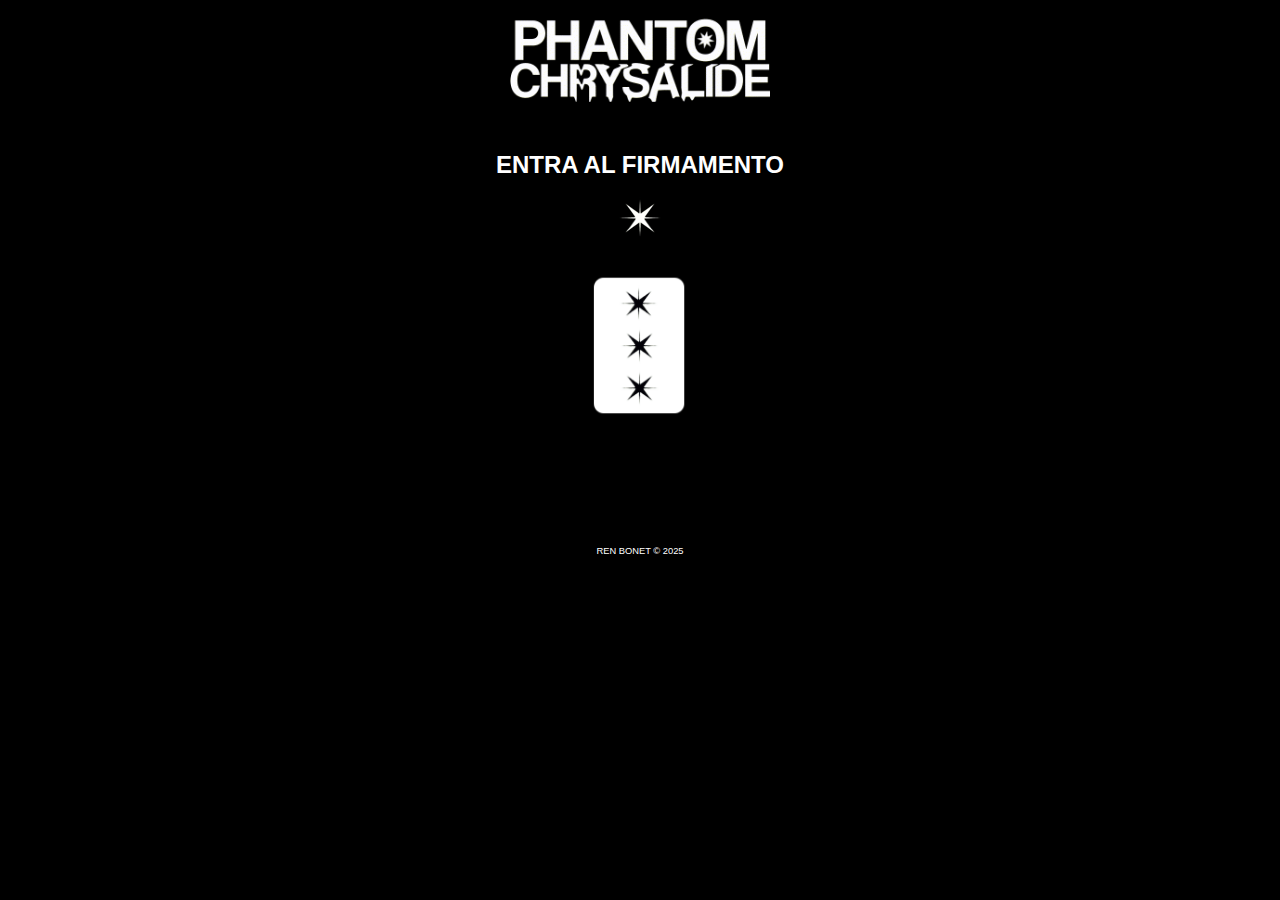
<file: index.html>
<html><head><link rel="themeData" href="Phantom%20Web_archivos/themedata.thmx">
<link rel="icon" type="image/x-icon" href="Phantom%20Web_archivos/star.ico">
<link rel="colorSchemeMapping" href="Phantom%20Web_archivos/colorschememapping.xml">
<!--[if gte mso 9]><xml>
  <w:Zoom>130</w:Zoom>
  <w:DisplayBackgroundShape/>
  <w:SpellingState>Clean</w:SpellingState>
  <w:GrammarState>Clean</w:GrammarState>
  <w:TrackMoves>false</w:TrackMoves>
  <w:TrackFormatting/>
  <w:HyphenationZone>21</w:HyphenationZone>
  <w:PunctuationKerning/>
  <w:ValidateAgainstSchemas/>
  <w:SaveIfXMLInvalid>false</w:SaveIfXMLInvalid>
  <w:IgnoreMixedContent>false</w:IgnoreMixedContent>
  <w:AlwaysShowPlaceholderText>false</w:AlwaysShowPlaceholderText>
  <w:DoNotPromoteQF/>
  <w:LidThemeOther>ES</w:LidThemeOther>
  <w:LidThemeAsian>JA</w:LidThemeAsian>
  <w:LidThemeComplexScript>X-NONE</w:LidThemeComplexScript>
  <w:Compatibility>
   <w:BreakWrappedTables/>
   <w:SnapToGridInCell/>
   <w:WrapTextWithPunct/>
   <w:UseAsianBreakRules/>
   <w:DontGrowAutofit/>
   <w:SplitPgBreakAndParaMark/>
   <w:EnableOpenTypeKerning/>
   <w:DontFlipMirrorIndents/>
   <w:OverrideTableStyleHps/>
   <w:UseFELayout/>
  </w:Compatibility>
  <m:mathPr>
   <m:mathFont m:val="Cambria Math"/>
   <m:brkBin m:val="before"/>
   <m:brkBinSub m:val="&#45;-"/>
   <m:smallFrac m:val="off"/>
   <m:dispDef/>
   <m:lMargin m:val="0"/>
   <m:rMargin m:val="0"/>
   <m:defJc m:val="centerGroup"/>
   <m:wrapIndent m:val="1440"/>
   <m:intLim m:val="subSup"/>
   <m:naryLim m:val="undOvr"/>
  </m:mathPr></w:WordDocument>
</xml><![endif]--><!--[if gte mso 9]><xml>
 <w:LatentStyles DefLockedState="false" DefUnhideWhenUsed="false"
  DefSemiHidden="false" DefQFormat="false" DefPriority="99"
  LatentStyleCount="376">
  <w:LsdException Locked="false" Priority="0" QFormat="true" Name="Normal"/>
  <w:LsdException Locked="false" Priority="9" QFormat="true" Name="heading 1"/>
  <w:LsdException Locked="false" Priority="9" SemiHidden="true"
   UnhideWhenUsed="true" QFormat="true" Name="heading 2"/>
  <w:LsdException Locked="false" Priority="9" SemiHidden="true"
   UnhideWhenUsed="true" QFormat="true" Name="heading 3"/>
  <w:LsdException Locked="false" Priority="9" SemiHidden="true"
   UnhideWhenUsed="true" QFormat="true" Name="heading 4"/>
  <w:LsdException Locked="false" Priority="9" SemiHidden="true"
   UnhideWhenUsed="true" QFormat="true" Name="heading 5"/>
  <w:LsdException Locked="false" Priority="9" SemiHidden="true"
   UnhideWhenUsed="true" QFormat="true" Name="heading 6"/>
  <w:LsdException Locked="false" Priority="9" SemiHidden="true"
   UnhideWhenUsed="true" QFormat="true" Name="heading 7"/>
  <w:LsdException Locked="false" Priority="9" SemiHidden="true"
   UnhideWhenUsed="true" QFormat="true" Name="heading 8"/>
  <w:LsdException Locked="false" Priority="9" SemiHidden="true"
   UnhideWhenUsed="true" QFormat="true" Name="heading 9"/>
  <w:LsdException Locked="false" SemiHidden="true" UnhideWhenUsed="true"
   Name="index 1"/>
  <w:LsdException Locked="false" SemiHidden="true" UnhideWhenUsed="true"
   Name="index 2"/>
  <w:LsdException Locked="false" SemiHidden="true" UnhideWhenUsed="true"
   Name="index 3"/>
  <w:LsdException Locked="false" SemiHidden="true" UnhideWhenUsed="true"
   Name="index 4"/>
  <w:LsdException Locked="false" SemiHidden="true" UnhideWhenUsed="true"
   Name="index 5"/>
  <w:LsdException Locked="false" SemiHidden="true" UnhideWhenUsed="true"
   Name="index 6"/>
  <w:LsdException Locked="false" SemiHidden="true" UnhideWhenUsed="true"
   Name="index 7"/>
  <w:LsdException Locked="false" SemiHidden="true" UnhideWhenUsed="true"
   Name="index 8"/>
  <w:LsdException Locked="false" SemiHidden="true" UnhideWhenUsed="true"
   Name="index 9"/>
  <w:LsdException Locked="false" Priority="39" SemiHidden="true"
   UnhideWhenUsed="true" Name="toc 1"/>
  <w:LsdException Locked="false" Priority="39" SemiHidden="true"
   UnhideWhenUsed="true" Name="toc 2"/>
  <w:LsdException Locked="false" Priority="39" SemiHidden="true"
   UnhideWhenUsed="true" Name="toc 3"/>
  <w:LsdException Locked="false" Priority="39" SemiHidden="true"
   UnhideWhenUsed="true" Name="toc 4"/>
  <w:LsdException Locked="false" Priority="39" SemiHidden="true"
   UnhideWhenUsed="true" Name="toc 5"/>
  <w:LsdException Locked="false" Priority="39" SemiHidden="true"
   UnhideWhenUsed="true" Name="toc 6"/>
  <w:LsdException Locked="false" Priority="39" SemiHidden="true"
   UnhideWhenUsed="true" Name="toc 7"/>
  <w:LsdException Locked="false" Priority="39" SemiHidden="true"
   UnhideWhenUsed="true" Name="toc 8"/>
  <w:LsdException Locked="false" Priority="39" SemiHidden="true"
   UnhideWhenUsed="true" Name="toc 9"/>
  <w:LsdException Locked="false" SemiHidden="true" UnhideWhenUsed="true"
   Name="Normal Indent"/>
  <w:LsdException Locked="false" SemiHidden="true" UnhideWhenUsed="true"
   Name="footnote text"/>
  <w:LsdException Locked="false" SemiHidden="true" UnhideWhenUsed="true"
   Name="annotation text"/>
  <w:LsdException Locked="false" SemiHidden="true" UnhideWhenUsed="true"
   Name="header"/>
  <w:LsdException Locked="false" SemiHidden="true" UnhideWhenUsed="true"
   Name="footer"/>
  <w:LsdException Locked="false" SemiHidden="true" UnhideWhenUsed="true"
   Name="index heading"/>
  <w:LsdException Locked="false" Priority="35" SemiHidden="true"
   UnhideWhenUsed="true" QFormat="true" Name="caption"/>
  <w:LsdException Locked="false" SemiHidden="true" UnhideWhenUsed="true"
   Name="table of figures"/>
  <w:LsdException Locked="false" SemiHidden="true" UnhideWhenUsed="true"
   Name="envelope address"/>
  <w:LsdException Locked="false" SemiHidden="true" UnhideWhenUsed="true"
   Name="envelope return"/>
  <w:LsdException Locked="false" SemiHidden="true" UnhideWhenUsed="true"
   Name="footnote reference"/>
  <w:LsdException Locked="false" SemiHidden="true" UnhideWhenUsed="true"
   Name="annotation reference"/>
  <w:LsdException Locked="false" SemiHidden="true" UnhideWhenUsed="true"
   Name="line number"/>
  <w:LsdException Locked="false" SemiHidden="true" UnhideWhenUsed="true"
   Name="page number"/>
  <w:LsdException Locked="false" SemiHidden="true" UnhideWhenUsed="true"
   Name="endnote reference"/>
  <w:LsdException Locked="false" SemiHidden="true" UnhideWhenUsed="true"
   Name="endnote text"/>
  <w:LsdException Locked="false" SemiHidden="true" UnhideWhenUsed="true"
   Name="table of authorities"/>
  <w:LsdException Locked="false" SemiHidden="true" UnhideWhenUsed="true"
   Name="macro"/>
  <w:LsdException Locked="false" SemiHidden="true" UnhideWhenUsed="true"
   Name="toa heading"/>
  <w:LsdException Locked="false" SemiHidden="true" UnhideWhenUsed="true"
   Name="List"/>
  <w:LsdException Locked="false" SemiHidden="true" UnhideWhenUsed="true"
   Name="List Bullet"/>
  <w:LsdException Locked="false" SemiHidden="true" UnhideWhenUsed="true"
   Name="List Number"/>
  <w:LsdException Locked="false" SemiHidden="true" UnhideWhenUsed="true"
   Name="List 2"/>
  <w:LsdException Locked="false" SemiHidden="true" UnhideWhenUsed="true"
   Name="List 3"/>
  <w:LsdException Locked="false" SemiHidden="true" UnhideWhenUsed="true"
   Name="List 4"/>
  <w:LsdException Locked="false" SemiHidden="true" UnhideWhenUsed="true"
   Name="List 5"/>
  <w:LsdException Locked="false" SemiHidden="true" UnhideWhenUsed="true"
   Name="List Bullet 2"/>
  <w:LsdException Locked="false" SemiHidden="true" UnhideWhenUsed="true"
   Name="List Bullet 3"/>
  <w:LsdException Locked="false" SemiHidden="true" UnhideWhenUsed="true"
   Name="List Bullet 4"/>
  <w:LsdException Locked="false" SemiHidden="true" UnhideWhenUsed="true"
   Name="List Bullet 5"/>
  <w:LsdException Locked="false" SemiHidden="true" UnhideWhenUsed="true"
   Name="List Number 2"/>
  <w:LsdException Locked="false" SemiHidden="true" UnhideWhenUsed="true"
   Name="List Number 3"/>
  <w:LsdException Locked="false" SemiHidden="true" UnhideWhenUsed="true"
   Name="List Number 4"/>
  <w:LsdException Locked="false" SemiHidden="true" UnhideWhenUsed="true"
   Name="List Number 5"/>
  <w:LsdException Locked="false" Priority="10" QFormat="true" Name="Title"/>
  <w:LsdException Locked="false" SemiHidden="true" UnhideWhenUsed="true"
   Name="Closing"/>
  <w:LsdException Locked="false" SemiHidden="true" UnhideWhenUsed="true"
   Name="Signature"/>
  <w:LsdException Locked="false" Priority="1" SemiHidden="true"
   UnhideWhenUsed="true" Name="Default Paragraph Font"/>
  <w:LsdException Locked="false" SemiHidden="true" UnhideWhenUsed="true"
   Name="Body Text"/>
  <w:LsdException Locked="false" SemiHidden="true" UnhideWhenUsed="true"
   Name="Body Text Indent"/>
  <w:LsdException Locked="false" SemiHidden="true" UnhideWhenUsed="true"
   Name="List Continue"/>
  <w:LsdException Locked="false" SemiHidden="true" UnhideWhenUsed="true"
   Name="List Continue 2"/>
  <w:LsdException Locked="false" SemiHidden="true" UnhideWhenUsed="true"
   Name="List Continue 3"/>
  <w:LsdException Locked="false" SemiHidden="true" UnhideWhenUsed="true"
   Name="List Continue 4"/>
  <w:LsdException Locked="false" SemiHidden="true" UnhideWhenUsed="true"
   Name="List Continue 5"/>
  <w:LsdException Locked="false" SemiHidden="true" UnhideWhenUsed="true"
   Name="Message Header"/>
  <w:LsdException Locked="false" Priority="11" QFormat="true" Name="Subtitle"/>
  <w:LsdException Locked="false" SemiHidden="true" UnhideWhenUsed="true"
   Name="Salutation"/>
  <w:LsdException Locked="false" SemiHidden="true" UnhideWhenUsed="true"
   Name="Date"/>
  <w:LsdException Locked="false" SemiHidden="true" UnhideWhenUsed="true"
   Name="Body Text First Indent"/>
  <w:LsdException Locked="false" SemiHidden="true" UnhideWhenUsed="true"
   Name="Body Text First Indent 2"/>
  <w:LsdException Locked="false" SemiHidden="true" UnhideWhenUsed="true"
   Name="Note Heading"/>
  <w:LsdException Locked="false" SemiHidden="true" UnhideWhenUsed="true"
   Name="Body Text 2"/>
  <w:LsdException Locked="false" SemiHidden="true" UnhideWhenUsed="true"
   Name="Body Text 3"/>
  <w:LsdException Locked="false" SemiHidden="true" UnhideWhenUsed="true"
   Name="Body Text Indent 2"/>
  <w:LsdException Locked="false" SemiHidden="true" UnhideWhenUsed="true"
   Name="Body Text Indent 3"/>
  <w:LsdException Locked="false" SemiHidden="true" UnhideWhenUsed="true"
   Name="Block Text"/>
  <w:LsdException Locked="false" SemiHidden="true" UnhideWhenUsed="true"
   Name="Hyperlink"/>
  <w:LsdException Locked="false" SemiHidden="true" UnhideWhenUsed="true"
   Name="FollowedHyperlink"/>
  <w:LsdException Locked="false" Priority="22" QFormat="true" Name="Strong"/>
  <w:LsdException Locked="false" Priority="20" QFormat="true" Name="Emphasis"/>
  <w:LsdException Locked="false" SemiHidden="true" UnhideWhenUsed="true"
   Name="Document Map"/>
  <w:LsdException Locked="false" SemiHidden="true" UnhideWhenUsed="true"
   Name="Plain Text"/>
  <w:LsdException Locked="false" SemiHidden="true" UnhideWhenUsed="true"
   Name="E-mail Signature"/>
  <w:LsdException Locked="false" SemiHidden="true" UnhideWhenUsed="true"
   Name="HTML Top of Form"/>
  <w:LsdException Locked="false" SemiHidden="true" UnhideWhenUsed="true"
   Name="HTML Bottom of Form"/>
  <w:LsdException Locked="false" SemiHidden="true" UnhideWhenUsed="true"
   Name="Normal (Web)"/>
  <w:LsdException Locked="false" SemiHidden="true" UnhideWhenUsed="true"
   Name="HTML Acronym"/>
  <w:LsdException Locked="false" SemiHidden="true" UnhideWhenUsed="true"
   Name="HTML Address"/>
  <w:LsdException Locked="false" SemiHidden="true" UnhideWhenUsed="true"
   Name="HTML Cite"/>
  <w:LsdException Locked="false" SemiHidden="true" UnhideWhenUsed="true"
   Name="HTML Code"/>
  <w:LsdException Locked="false" SemiHidden="true" UnhideWhenUsed="true"
   Name="HTML Definition"/>
  <w:LsdException Locked="false" SemiHidden="true" UnhideWhenUsed="true"
   Name="HTML Keyboard"/>
  <w:LsdException Locked="false" SemiHidden="true" UnhideWhenUsed="true"
   Name="HTML Preformatted"/>
  <w:LsdException Locked="false" SemiHidden="true" UnhideWhenUsed="true"
   Name="HTML Sample"/>
  <w:LsdException Locked="false" SemiHidden="true" UnhideWhenUsed="true"
   Name="HTML Typewriter"/>
  <w:LsdException Locked="false" SemiHidden="true" UnhideWhenUsed="true"
   Name="HTML Variable"/>
  <w:LsdException Locked="false" SemiHidden="true" UnhideWhenUsed="true"
   Name="Normal Table"/>
  <w:LsdException Locked="false" SemiHidden="true" UnhideWhenUsed="true"
   Name="annotation subject"/>
  <w:LsdException Locked="false" SemiHidden="true" UnhideWhenUsed="true"
   Name="No List"/>
  <w:LsdException Locked="false" SemiHidden="true" UnhideWhenUsed="true"
   Name="Outline List 1"/>
  <w:LsdException Locked="false" SemiHidden="true" UnhideWhenUsed="true"
   Name="Outline List 2"/>
  <w:LsdException Locked="false" SemiHidden="true" UnhideWhenUsed="true"
   Name="Outline List 3"/>
  <w:LsdException Locked="false" SemiHidden="true" UnhideWhenUsed="true"
   Name="Table Simple 1"/>
  <w:LsdException Locked="false" SemiHidden="true" UnhideWhenUsed="true"
   Name="Table Simple 2"/>
  <w:LsdException Locked="false" SemiHidden="true" UnhideWhenUsed="true"
   Name="Table Simple 3"/>
  <w:LsdException Locked="false" SemiHidden="true" UnhideWhenUsed="true"
   Name="Table Classic 1"/>
  <w:LsdException Locked="false" SemiHidden="true" UnhideWhenUsed="true"
   Name="Table Classic 2"/>
  <w:LsdException Locked="false" SemiHidden="true" UnhideWhenUsed="true"
   Name="Table Classic 3"/>
  <w:LsdException Locked="false" SemiHidden="true" UnhideWhenUsed="true"
   Name="Table Classic 4"/>
  <w:LsdException Locked="false" SemiHidden="true" UnhideWhenUsed="true"
   Name="Table Colorful 1"/>
  <w:LsdException Locked="false" SemiHidden="true" UnhideWhenUsed="true"
   Name="Table Colorful 2"/>
  <w:LsdException Locked="false" SemiHidden="true" UnhideWhenUsed="true"
   Name="Table Colorful 3"/>
  <w:LsdException Locked="false" SemiHidden="true" UnhideWhenUsed="true"
   Name="Table Columns 1"/>
  <w:LsdException Locked="false" SemiHidden="true" UnhideWhenUsed="true"
   Name="Table Columns 2"/>
  <w:LsdException Locked="false" SemiHidden="true" UnhideWhenUsed="true"
   Name="Table Columns 3"/>
  <w:LsdException Locked="false" SemiHidden="true" UnhideWhenUsed="true"
   Name="Table Columns 4"/>
  <w:LsdException Locked="false" SemiHidden="true" UnhideWhenUsed="true"
   Name="Table Columns 5"/>
  <w:LsdException Locked="false" SemiHidden="true" UnhideWhenUsed="true"
   Name="Table Grid 1"/>
  <w:LsdException Locked="false" SemiHidden="true" UnhideWhenUsed="true"
   Name="Table Grid 2"/>
  <w:LsdException Locked="false" SemiHidden="true" UnhideWhenUsed="true"
   Name="Table Grid 3"/>
  <w:LsdException Locked="false" SemiHidden="true" UnhideWhenUsed="true"
   Name="Table Grid 4"/>
  <w:LsdException Locked="false" SemiHidden="true" UnhideWhenUsed="true"
   Name="Table Grid 5"/>
  <w:LsdException Locked="false" SemiHidden="true" UnhideWhenUsed="true"
   Name="Table Grid 6"/>
  <w:LsdException Locked="false" SemiHidden="true" UnhideWhenUsed="true"
   Name="Table Grid 7"/>
  <w:LsdException Locked="false" SemiHidden="true" UnhideWhenUsed="true"
   Name="Table Grid 8"/>
  <w:LsdException Locked="false" SemiHidden="true" UnhideWhenUsed="true"
   Name="Table List 1"/>
  <w:LsdException Locked="false" SemiHidden="true" UnhideWhenUsed="true"
   Name="Table List 2"/>
  <w:LsdException Locked="false" SemiHidden="true" UnhideWhenUsed="true"
   Name="Table List 3"/>
  <w:LsdException Locked="false" SemiHidden="true" UnhideWhenUsed="true"
   Name="Table List 4"/>
  <w:LsdException Locked="false" SemiHidden="true" UnhideWhenUsed="true"
   Name="Table List 5"/>
  <w:LsdException Locked="false" SemiHidden="true" UnhideWhenUsed="true"
   Name="Table List 6"/>
  <w:LsdException Locked="false" SemiHidden="true" UnhideWhenUsed="true"
   Name="Table List 7"/>
  <w:LsdException Locked="false" SemiHidden="true" UnhideWhenUsed="true"
   Name="Table List 8"/>
  <w:LsdException Locked="false" SemiHidden="true" UnhideWhenUsed="true"
   Name="Table 3D effects 1"/>
  <w:LsdException Locked="false" SemiHidden="true" UnhideWhenUsed="true"
   Name="Table 3D effects 2"/>
  <w:LsdException Locked="false" SemiHidden="true" UnhideWhenUsed="true"
   Name="Table 3D effects 3"/>
  <w:LsdException Locked="false" SemiHidden="true" UnhideWhenUsed="true"
   Name="Table Contemporary"/>
  <w:LsdException Locked="false" SemiHidden="true" UnhideWhenUsed="true"
   Name="Table Elegant"/>
  <w:LsdException Locked="false" SemiHidden="true" UnhideWhenUsed="true"
   Name="Table Professional"/>
  <w:LsdException Locked="false" SemiHidden="true" UnhideWhenUsed="true"
   Name="Table Subtle 1"/>
  <w:LsdException Locked="false" SemiHidden="true" UnhideWhenUsed="true"
   Name="Table Subtle 2"/>
  <w:LsdException Locked="false" SemiHidden="true" UnhideWhenUsed="true"
   Name="Table Web 1"/>
  <w:LsdException Locked="false" SemiHidden="true" UnhideWhenUsed="true"
   Name="Table Web 2"/>
  <w:LsdException Locked="false" SemiHidden="true" UnhideWhenUsed="true"
   Name="Table Web 3"/>
  <w:LsdException Locked="false" SemiHidden="true" UnhideWhenUsed="true"
   Name="Balloon Text"/>
  <w:LsdException Locked="false" Priority="39" Name="Table Grid"/>
  <w:LsdException Locked="false" SemiHidden="true" UnhideWhenUsed="true"
   Name="Table Theme"/>
  <w:LsdException Locked="false" SemiHidden="true" Name="Placeholder Text"/>
  <w:LsdException Locked="false" Priority="1" QFormat="true" Name="No Spacing"/>
  <w:LsdException Locked="false" Priority="60" Name="Light Shading"/>
  <w:LsdException Locked="false" Priority="61" Name="Light List"/>
  <w:LsdException Locked="false" Priority="62" Name="Light Grid"/>
  <w:LsdException Locked="false" Priority="63" Name="Medium Shading 1"/>
  <w:LsdException Locked="false" Priority="64" Name="Medium Shading 2"/>
  <w:LsdException Locked="false" Priority="65" Name="Medium List 1"/>
  <w:LsdException Locked="false" Priority="66" Name="Medium List 2"/>
  <w:LsdException Locked="false" Priority="67" Name="Medium Grid 1"/>
  <w:LsdException Locked="false" Priority="68" Name="Medium Grid 2"/>
  <w:LsdException Locked="false" Priority="69" Name="Medium Grid 3"/>
  <w:LsdException Locked="false" Priority="70" Name="Dark List"/>
  <w:LsdException Locked="false" Priority="71" Name="Colorful Shading"/>
  <w:LsdException Locked="false" Priority="72" Name="Colorful List"/>
  <w:LsdException Locked="false" Priority="73" Name="Colorful Grid"/>
  <w:LsdException Locked="false" Priority="60" Name="Light Shading Accent 1"/>
  <w:LsdException Locked="false" Priority="61" Name="Light List Accent 1"/>
  <w:LsdException Locked="false" Priority="62" Name="Light Grid Accent 1"/>
  <w:LsdException Locked="false" Priority="63" Name="Medium Shading 1 Accent 1"/>
  <w:LsdException Locked="false" Priority="64" Name="Medium Shading 2 Accent 1"/>
  <w:LsdException Locked="false" Priority="65" Name="Medium List 1 Accent 1"/>
  <w:LsdException Locked="false" SemiHidden="true" Name="Revision"/>
  <w:LsdException Locked="false" Priority="34" QFormat="true"
   Name="List Paragraph"/>
  <w:LsdException Locked="false" Priority="29" QFormat="true" Name="Quote"/>
  <w:LsdException Locked="false" Priority="30" QFormat="true"
   Name="Intense Quote"/>
  <w:LsdException Locked="false" Priority="66" Name="Medium List 2 Accent 1"/>
  <w:LsdException Locked="false" Priority="67" Name="Medium Grid 1 Accent 1"/>
  <w:LsdException Locked="false" Priority="68" Name="Medium Grid 2 Accent 1"/>
  <w:LsdException Locked="false" Priority="69" Name="Medium Grid 3 Accent 1"/>
  <w:LsdException Locked="false" Priority="70" Name="Dark List Accent 1"/>
  <w:LsdException Locked="false" Priority="71" Name="Colorful Shading Accent 1"/>
  <w:LsdException Locked="false" Priority="72" Name="Colorful List Accent 1"/>
  <w:LsdException Locked="false" Priority="73" Name="Colorful Grid Accent 1"/>
  <w:LsdException Locked="false" Priority="60" Name="Light Shading Accent 2"/>
  <w:LsdException Locked="false" Priority="61" Name="Light List Accent 2"/>
  <w:LsdException Locked="false" Priority="62" Name="Light Grid Accent 2"/>
  <w:LsdException Locked="false" Priority="63" Name="Medium Shading 1 Accent 2"/>
  <w:LsdException Locked="false" Priority="64" Name="Medium Shading 2 Accent 2"/>
  <w:LsdException Locked="false" Priority="65" Name="Medium List 1 Accent 2"/>
  <w:LsdException Locked="false" Priority="66" Name="Medium List 2 Accent 2"/>
  <w:LsdException Locked="false" Priority="67" Name="Medium Grid 1 Accent 2"/>
  <w:LsdException Locked="false" Priority="68" Name="Medium Grid 2 Accent 2"/>
  <w:LsdException Locked="false" Priority="69" Name="Medium Grid 3 Accent 2"/>
  <w:LsdException Locked="false" Priority="70" Name="Dark List Accent 2"/>
  <w:LsdException Locked="false" Priority="71" Name="Colorful Shading Accent 2"/>
  <w:LsdException Locked="false" Priority="72" Name="Colorful List Accent 2"/>
  <w:LsdException Locked="false" Priority="73" Name="Colorful Grid Accent 2"/>
  <w:LsdException Locked="false" Priority="60" Name="Light Shading Accent 3"/>
  <w:LsdException Locked="false" Priority="61" Name="Light List Accent 3"/>
  <w:LsdException Locked="false" Priority="62" Name="Light Grid Accent 3"/>
  <w:LsdException Locked="false" Priority="63" Name="Medium Shading 1 Accent 3"/>
  <w:LsdException Locked="false" Priority="64" Name="Medium Shading 2 Accent 3"/>
  <w:LsdException Locked="false" Priority="65" Name="Medium List 1 Accent 3"/>
  <w:LsdException Locked="false" Priority="66" Name="Medium List 2 Accent 3"/>
  <w:LsdException Locked="false" Priority="67" Name="Medium Grid 1 Accent 3"/>
  <w:LsdException Locked="false" Priority="68" Name="Medium Grid 2 Accent 3"/>
  <w:LsdException Locked="false" Priority="69" Name="Medium Grid 3 Accent 3"/>
  <w:LsdException Locked="false" Priority="70" Name="Dark List Accent 3"/>
  <w:LsdException Locked="false" Priority="71" Name="Colorful Shading Accent 3"/>
  <w:LsdException Locked="false" Priority="72" Name="Colorful List Accent 3"/>
  <w:LsdException Locked="false" Priority="73" Name="Colorful Grid Accent 3"/>
  <w:LsdException Locked="false" Priority="60" Name="Light Shading Accent 4"/>
  <w:LsdException Locked="false" Priority="61" Name="Light List Accent 4"/>
  <w:LsdException Locked="false" Priority="62" Name="Light Grid Accent 4"/>
  <w:LsdException Locked="false" Priority="63" Name="Medium Shading 1 Accent 4"/>
  <w:LsdException Locked="false" Priority="64" Name="Medium Shading 2 Accent 4"/>
  <w:LsdException Locked="false" Priority="65" Name="Medium List 1 Accent 4"/>
  <w:LsdException Locked="false" Priority="66" Name="Medium List 2 Accent 4"/>
  <w:LsdException Locked="false" Priority="67" Name="Medium Grid 1 Accent 4"/>
  <w:LsdException Locked="false" Priority="68" Name="Medium Grid 2 Accent 4"/>
  <w:LsdException Locked="false" Priority="69" Name="Medium Grid 3 Accent 4"/>
  <w:LsdException Locked="false" Priority="70" Name="Dark List Accent 4"/>
  <w:LsdException Locked="false" Priority="71" Name="Colorful Shading Accent 4"/>
  <w:LsdException Locked="false" Priority="72" Name="Colorful List Accent 4"/>
  <w:LsdException Locked="false" Priority="73" Name="Colorful Grid Accent 4"/>
  <w:LsdException Locked="false" Priority="60" Name="Light Shading Accent 5"/>
  <w:LsdException Locked="false" Priority="61" Name="Light List Accent 5"/>
  <w:LsdException Locked="false" Priority="62" Name="Light Grid Accent 5"/>
  <w:LsdException Locked="false" Priority="63" Name="Medium Shading 1 Accent 5"/>
  <w:LsdException Locked="false" Priority="64" Name="Medium Shading 2 Accent 5"/>
  <w:LsdException Locked="false" Priority="65" Name="Medium List 1 Accent 5"/>
  <w:LsdException Locked="false" Priority="66" Name="Medium List 2 Accent 5"/>
  <w:LsdException Locked="false" Priority="67" Name="Medium Grid 1 Accent 5"/>
  <w:LsdException Locked="false" Priority="68" Name="Medium Grid 2 Accent 5"/>
  <w:LsdException Locked="false" Priority="69" Name="Medium Grid 3 Accent 5"/>
  <w:LsdException Locked="false" Priority="70" Name="Dark List Accent 5"/>
  <w:LsdException Locked="false" Priority="71" Name="Colorful Shading Accent 5"/>
  <w:LsdException Locked="false" Priority="72" Name="Colorful List Accent 5"/>
  <w:LsdException Locked="false" Priority="73" Name="Colorful Grid Accent 5"/>
  <w:LsdException Locked="false" Priority="60" Name="Light Shading Accent 6"/>
  <w:LsdException Locked="false" Priority="61" Name="Light List Accent 6"/>
  <w:LsdException Locked="false" Priority="62" Name="Light Grid Accent 6"/>
  <w:LsdException Locked="false" Priority="63" Name="Medium Shading 1 Accent 6"/>
  <w:LsdException Locked="false" Priority="64" Name="Medium Shading 2 Accent 6"/>
  <w:LsdException Locked="false" Priority="65" Name="Medium List 1 Accent 6"/>
  <w:LsdException Locked="false" Priority="66" Name="Medium List 2 Accent 6"/>
  <w:LsdException Locked="false" Priority="67" Name="Medium Grid 1 Accent 6"/>
  <w:LsdException Locked="false" Priority="68" Name="Medium Grid 2 Accent 6"/>
  <w:LsdException Locked="false" Priority="69" Name="Medium Grid 3 Accent 6"/>
  <w:LsdException Locked="false" Priority="70" Name="Dark List Accent 6"/>
  <w:LsdException Locked="false" Priority="71" Name="Colorful Shading Accent 6"/>
  <w:LsdException Locked="false" Priority="72" Name="Colorful List Accent 6"/>
  <w:LsdException Locked="false" Priority="73" Name="Colorful Grid Accent 6"/>
  <w:LsdException Locked="false" Priority="19" QFormat="true"
   Name="Subtle Emphasis"/>
  <w:LsdException Locked="false" Priority="21" QFormat="true"
   Name="Intense Emphasis"/>
  <w:LsdException Locked="false" Priority="31" QFormat="true"
   Name="Subtle Reference"/>
  <w:LsdException Locked="false" Priority="32" QFormat="true"
   Name="Intense Reference"/>
  <w:LsdException Locked="false" Priority="33" QFormat="true" Name="Book Title"/>
  <w:LsdException Locked="false" Priority="37" SemiHidden="true"
   UnhideWhenUsed="true" Name="Bibliography"/>
  <w:LsdException Locked="false" Priority="39" SemiHidden="true"
   UnhideWhenUsed="true" QFormat="true" Name="TOC Heading"/>
  <w:LsdException Locked="false" Priority="41" Name="Plain Table 1"/>
  <w:LsdException Locked="false" Priority="42" Name="Plain Table 2"/>
  <w:LsdException Locked="false" Priority="43" Name="Plain Table 3"/>
  <w:LsdException Locked="false" Priority="44" Name="Plain Table 4"/>
  <w:LsdException Locked="false" Priority="45" Name="Plain Table 5"/>
  <w:LsdException Locked="false" Priority="40" Name="Grid Table Light"/>
  <w:LsdException Locked="false" Priority="46" Name="Grid Table 1 Light"/>
  <w:LsdException Locked="false" Priority="47" Name="Grid Table 2"/>
  <w:LsdException Locked="false" Priority="48" Name="Grid Table 3"/>
  <w:LsdException Locked="false" Priority="49" Name="Grid Table 4"/>
  <w:LsdException Locked="false" Priority="50" Name="Grid Table 5 Dark"/>
  <w:LsdException Locked="false" Priority="51" Name="Grid Table 6 Colorful"/>
  <w:LsdException Locked="false" Priority="52" Name="Grid Table 7 Colorful"/>
  <w:LsdException Locked="false" Priority="46"
   Name="Grid Table 1 Light Accent 1"/>
  <w:LsdException Locked="false" Priority="47" Name="Grid Table 2 Accent 1"/>
  <w:LsdException Locked="false" Priority="48" Name="Grid Table 3 Accent 1"/>
  <w:LsdException Locked="false" Priority="49" Name="Grid Table 4 Accent 1"/>
  <w:LsdException Locked="false" Priority="50" Name="Grid Table 5 Dark Accent 1"/>
  <w:LsdException Locked="false" Priority="51"
   Name="Grid Table 6 Colorful Accent 1"/>
  <w:LsdException Locked="false" Priority="52"
   Name="Grid Table 7 Colorful Accent 1"/>
  <w:LsdException Locked="false" Priority="46"
   Name="Grid Table 1 Light Accent 2"/>
  <w:LsdException Locked="false" Priority="47" Name="Grid Table 2 Accent 2"/>
  <w:LsdException Locked="false" Priority="48" Name="Grid Table 3 Accent 2"/>
  <w:LsdException Locked="false" Priority="49" Name="Grid Table 4 Accent 2"/>
  <w:LsdException Locked="false" Priority="50" Name="Grid Table 5 Dark Accent 2"/>
  <w:LsdException Locked="false" Priority="51"
   Name="Grid Table 6 Colorful Accent 2"/>
  <w:LsdException Locked="false" Priority="52"
   Name="Grid Table 7 Colorful Accent 2"/>
  <w:LsdException Locked="false" Priority="46"
   Name="Grid Table 1 Light Accent 3"/>
  <w:LsdException Locked="false" Priority="47" Name="Grid Table 2 Accent 3"/>
  <w:LsdException Locked="false" Priority="48" Name="Grid Table 3 Accent 3"/>
  <w:LsdException Locked="false" Priority="49" Name="Grid Table 4 Accent 3"/>
  <w:LsdException Locked="false" Priority="50" Name="Grid Table 5 Dark Accent 3"/>
  <w:LsdException Locked="false" Priority="51"
   Name="Grid Table 6 Colorful Accent 3"/>
  <w:LsdException Locked="false" Priority="52"
   Name="Grid Table 7 Colorful Accent 3"/>
  <w:LsdException Locked="false" Priority="46"
   Name="Grid Table 1 Light Accent 4"/>
  <w:LsdException Locked="false" Priority="47" Name="Grid Table 2 Accent 4"/>
  <w:LsdException Locked="false" Priority="48" Name="Grid Table 3 Accent 4"/>
  <w:LsdException Locked="false" Priority="49" Name="Grid Table 4 Accent 4"/>
  <w:LsdException Locked="false" Priority="50" Name="Grid Table 5 Dark Accent 4"/>
  <w:LsdException Locked="false" Priority="51"
   Name="Grid Table 6 Colorful Accent 4"/>
  <w:LsdException Locked="false" Priority="52"
   Name="Grid Table 7 Colorful Accent 4"/>
  <w:LsdException Locked="false" Priority="46"
   Name="Grid Table 1 Light Accent 5"/>
  <w:LsdException Locked="false" Priority="47" Name="Grid Table 2 Accent 5"/>
  <w:LsdException Locked="false" Priority="48" Name="Grid Table 3 Accent 5"/>
  <w:LsdException Locked="false" Priority="49" Name="Grid Table 4 Accent 5"/>
  <w:LsdException Locked="false" Priority="50" Name="Grid Table 5 Dark Accent 5"/>
  <w:LsdException Locked="false" Priority="51"
   Name="Grid Table 6 Colorful Accent 5"/>
  <w:LsdException Locked="false" Priority="52"
   Name="Grid Table 7 Colorful Accent 5"/>
  <w:LsdException Locked="false" Priority="46"
   Name="Grid Table 1 Light Accent 6"/>
  <w:LsdException Locked="false" Priority="47" Name="Grid Table 2 Accent 6"/>
  <w:LsdException Locked="false" Priority="48" Name="Grid Table 3 Accent 6"/>
  <w:LsdException Locked="false" Priority="49" Name="Grid Table 4 Accent 6"/>
  <w:LsdException Locked="false" Priority="50" Name="Grid Table 5 Dark Accent 6"/>
  <w:LsdException Locked="false" Priority="51"
   Name="Grid Table 6 Colorful Accent 6"/>
  <w:LsdException Locked="false" Priority="52"
   Name="Grid Table 7 Colorful Accent 6"/>
  <w:LsdException Locked="false" Priority="46" Name="List Table 1 Light"/>
  <w:LsdException Locked="false" Priority="47" Name="List Table 2"/>
  <w:LsdException Locked="false" Priority="48" Name="List Table 3"/>
  <w:LsdException Locked="false" Priority="49" Name="List Table 4"/>
  <w:LsdException Locked="false" Priority="50" Name="List Table 5 Dark"/>
  <w:LsdException Locked="false" Priority="51" Name="List Table 6 Colorful"/>
  <w:LsdException Locked="false" Priority="52" Name="List Table 7 Colorful"/>
  <w:LsdException Locked="false" Priority="46"
   Name="List Table 1 Light Accent 1"/>
  <w:LsdException Locked="false" Priority="47" Name="List Table 2 Accent 1"/>
  <w:LsdException Locked="false" Priority="48" Name="List Table 3 Accent 1"/>
  <w:LsdException Locked="false" Priority="49" Name="List Table 4 Accent 1"/>
  <w:LsdException Locked="false" Priority="50" Name="List Table 5 Dark Accent 1"/>
  <w:LsdException Locked="false" Priority="51"
   Name="List Table 6 Colorful Accent 1"/>
  <w:LsdException Locked="false" Priority="52"
   Name="List Table 7 Colorful Accent 1"/>
  <w:LsdException Locked="false" Priority="46"
   Name="List Table 1 Light Accent 2"/>
  <w:LsdException Locked="false" Priority="47" Name="List Table 2 Accent 2"/>
  <w:LsdException Locked="false" Priority="48" Name="List Table 3 Accent 2"/>
  <w:LsdException Locked="false" Priority="49" Name="List Table 4 Accent 2"/>
  <w:LsdException Locked="false" Priority="50" Name="List Table 5 Dark Accent 2"/>
  <w:LsdException Locked="false" Priority="51"
   Name="List Table 6 Colorful Accent 2"/>
  <w:LsdException Locked="false" Priority="52"
   Name="List Table 7 Colorful Accent 2"/>
  <w:LsdException Locked="false" Priority="46"
   Name="List Table 1 Light Accent 3"/>
  <w:LsdException Locked="false" Priority="47" Name="List Table 2 Accent 3"/>
  <w:LsdException Locked="false" Priority="48" Name="List Table 3 Accent 3"/>
  <w:LsdException Locked="false" Priority="49" Name="List Table 4 Accent 3"/>
  <w:LsdException Locked="false" Priority="50" Name="List Table 5 Dark Accent 3"/>
  <w:LsdException Locked="false" Priority="51"
   Name="List Table 6 Colorful Accent 3"/>
  <w:LsdException Locked="false" Priority="52"
   Name="List Table 7 Colorful Accent 3"/>
  <w:LsdException Locked="false" Priority="46"
   Name="List Table 1 Light Accent 4"/>
  <w:LsdException Locked="false" Priority="47" Name="List Table 2 Accent 4"/>
  <w:LsdException Locked="false" Priority="48" Name="List Table 3 Accent 4"/>
  <w:LsdException Locked="false" Priority="49" Name="List Table 4 Accent 4"/>
  <w:LsdException Locked="false" Priority="50" Name="List Table 5 Dark Accent 4"/>
  <w:LsdException Locked="false" Priority="51"
   Name="List Table 6 Colorful Accent 4"/>
  <w:LsdException Locked="false" Priority="52"
   Name="List Table 7 Colorful Accent 4"/>
  <w:LsdException Locked="false" Priority="46"
   Name="List Table 1 Light Accent 5"/>
  <w:LsdException Locked="false" Priority="47" Name="List Table 2 Accent 5"/>
  <w:LsdException Locked="false" Priority="48" Name="List Table 3 Accent 5"/>
  <w:LsdException Locked="false" Priority="49" Name="List Table 4 Accent 5"/>
  <w:LsdException Locked="false" Priority="50" Name="List Table 5 Dark Accent 5"/>
  <w:LsdException Locked="false" Priority="51"
   Name="List Table 6 Colorful Accent 5"/>
  <w:LsdException Locked="false" Priority="52"
   Name="List Table 7 Colorful Accent 5"/>
  <w:LsdException Locked="false" Priority="46"
   Name="List Table 1 Light Accent 6"/>
  <w:LsdException Locked="false" Priority="47" Name="List Table 2 Accent 6"/>
  <w:LsdException Locked="false" Priority="48" Name="List Table 3 Accent 6"/>
  <w:LsdException Locked="false" Priority="49" Name="List Table 4 Accent 6"/>
  <w:LsdException Locked="false" Priority="50" Name="List Table 5 Dark Accent 6"/>
  <w:LsdException Locked="false" Priority="51"
   Name="List Table 6 Colorful Accent 6"/>
  <w:LsdException Locked="false" Priority="52"
   Name="List Table 7 Colorful Accent 6"/>
  <w:LsdException Locked="false" SemiHidden="true" UnhideWhenUsed="true"
   Name="Mention"/>
  <w:LsdException Locked="false" SemiHidden="true" UnhideWhenUsed="true"
   Name="Smart Hyperlink"/>
  <w:LsdException Locked="false" SemiHidden="true" UnhideWhenUsed="true"
   Name="Hashtag"/>
  <w:LsdException Locked="false" SemiHidden="true" UnhideWhenUsed="true"
   Name="Unresolved Mention"/>
  <w:LsdException Locked="false" SemiHidden="true" UnhideWhenUsed="true"
   Name="Smart Link"/>
 </w:LatentStyles>
</xml><![endif]-->
<style>
<!--
 /* Font Definitions */
 @font-face
	{font-family:"Cambria Math";
	panose-1:2 4 5 3 5 4 6 3 2 4;
	mso-font-charset:0;
	mso-generic-font-family:roman;
	mso-font-pitch:variable;
	mso-font-signature:-536869121 1107305727 33554432 0 415 0;}
@font-face
	{font-family:"Yu Gothic";
	panose-1:2 11 4 0 0 0 0 0 0 0;
	mso-font-alt:\6E38\30B4\30B7\30C3\30AF;
	mso-font-charset:128;
	mso-generic-font-family:swiss;
	mso-font-pitch:variable;
	mso-font-signature:-536870145 717749759 22 0 131231 0;}
@font-face
	{font-family:Aptos;
	mso-font-charset:0;
	mso-generic-font-family:swiss;
	mso-font-pitch:variable;
	mso-font-signature:536871559 3 0 0 415 0;}
@font-face
	{font-family:"Coolvetica Rg";
	panose-1:2 11 6 3 3 6 2 2 0 4;
	mso-font-charset:0;
	mso-generic-font-family:swiss;
	mso-font-format:other;
	mso-font-pitch:variable;
	mso-font-signature:-1610611985 268435475 0 0 415 0;}
@font-face
	{font-family:"\@Yu Gothic";
	panose-1:2 11 4 0 0 0 0 0 0 0;
	mso-font-charset:128;
	mso-generic-font-family:swiss;
	mso-font-pitch:variable;
	mso-font-signature:-536870145 717749759 22 0 131231 0;}
 /* Style Definitions */
 p.MsoNormal, li.MsoNormal, div.MsoNormal
	{mso-style-unhide:no;
	mso-style-qformat:yes;
	mso-style-parent:"";
	margin-top:0cm;
	margin-right:0cm;
	margin-bottom:8.0pt;
	margin-left:0cm;
	line-height:115%;
	mso-pagination:widow-orphan;
	font-size:12.0pt;
	font-family:"Aptos",sans-serif;
	mso-ascii-font-family:Aptos;
	mso-ascii-theme-font:minor-latin;
	mso-fareast-font-family:"Yu Gothic";
	mso-fareast-theme-font:minor-fareast;
	mso-hansi-font-family:Aptos;
	mso-hansi-theme-font:minor-latin;
	mso-bidi-font-family:"Times New Roman";
	mso-bidi-theme-font:minor-bidi;
	mso-font-kerning:1.0pt;
	mso-ligatures:standardcontextual;}
h1
	{mso-style-priority:9;
	mso-style-unhide:no;
	mso-style-qformat:yes;
	mso-style-link:"Título 1 Car";
	mso-style-next:Normal;
	margin-top:18.0pt;
	margin-right:0cm;
	margin-bottom:4.0pt;
	margin-left:0cm;
	line-height:115%;
	mso-pagination:widow-orphan lines-together;
	page-break-after:avoid;
	mso-outline-level:1;
	font-size:20.0pt;
	font-family:"Aptos Display",sans-serif;
	mso-ascii-font-family:"Aptos Display";
	mso-ascii-theme-font:major-latin;
	mso-fareast-font-family:"Yu Gothic Light";
	mso-fareast-theme-font:major-fareast;
	mso-hansi-font-family:"Aptos Display";
	mso-hansi-theme-font:major-latin;
	mso-bidi-font-family:"Times New Roman";
	mso-bidi-theme-font:major-bidi;
	color:#0F4761;
	mso-themecolor:accent1;
	mso-themeshade:191;
	mso-font-kerning:1.0pt;
	mso-ligatures:standardcontextual;
	font-weight:normal;}
h2
	{mso-style-noshow:yes;
	mso-style-priority:9;
	mso-style-qformat:yes;
	mso-style-link:"Título 2 Car";
	mso-style-next:Normal;
	margin-top:8.0pt;
	margin-right:0cm;
	margin-bottom:4.0pt;
	margin-left:0cm;
	line-height:115%;
	mso-pagination:widow-orphan lines-together;
	page-break-after:avoid;
	mso-outline-level:2;
	font-size:16.0pt;
	font-family:"Aptos Display",sans-serif;
	mso-ascii-font-family:"Aptos Display";
	mso-ascii-theme-font:major-latin;
	mso-fareast-font-family:"Yu Gothic Light";
	mso-fareast-theme-font:major-fareast;
	mso-hansi-font-family:"Aptos Display";
	mso-hansi-theme-font:major-latin;
	mso-bidi-font-family:"Times New Roman";
	mso-bidi-theme-font:major-bidi;
	color:#0F4761;
	mso-themecolor:accent1;
	mso-themeshade:191;
	mso-font-kerning:1.0pt;
	mso-ligatures:standardcontextual;
	font-weight:normal;}
h3
	{mso-style-noshow:yes;
	mso-style-priority:9;
	mso-style-qformat:yes;
	mso-style-link:"Título 3 Car";
	mso-style-next:Normal;
	margin-top:8.0pt;
	margin-right:0cm;
	margin-bottom:4.0pt;
	margin-left:0cm;
	line-height:115%;
	mso-pagination:widow-orphan lines-together;
	page-break-after:avoid;
	mso-outline-level:3;
	font-size:14.0pt;
	font-family:"Aptos",sans-serif;
	mso-ascii-font-family:Aptos;
	mso-ascii-theme-font:minor-latin;
	mso-fareast-font-family:"Yu Gothic Light";
	mso-fareast-theme-font:major-fareast;
	mso-hansi-font-family:Aptos;
	mso-hansi-theme-font:minor-latin;
	mso-bidi-font-family:"Times New Roman";
	mso-bidi-theme-font:major-bidi;
	color:#0F4761;
	mso-themecolor:accent1;
	mso-themeshade:191;
	mso-font-kerning:1.0pt;
	mso-ligatures:standardcontextual;
	font-weight:normal;}
h4
	{mso-style-noshow:yes;
	mso-style-priority:9;
	mso-style-qformat:yes;
	mso-style-link:"Título 4 Car";
	mso-style-next:Normal;
	margin-top:4.0pt;
	margin-right:0cm;
	margin-bottom:2.0pt;
	margin-left:0cm;
	line-height:115%;
	mso-pagination:widow-orphan lines-together;
	page-break-after:avoid;
	mso-outline-level:4;
	font-size:12.0pt;
	font-family:"Aptos",sans-serif;
	mso-ascii-font-family:Aptos;
	mso-ascii-theme-font:minor-latin;
	mso-fareast-font-family:"Yu Gothic Light";
	mso-fareast-theme-font:major-fareast;
	mso-hansi-font-family:Aptos;
	mso-hansi-theme-font:minor-latin;
	mso-bidi-font-family:"Times New Roman";
	mso-bidi-theme-font:major-bidi;
	color:#0F4761;
	mso-themecolor:accent1;
	mso-themeshade:191;
	mso-font-kerning:1.0pt;
	mso-ligatures:standardcontextual;
	font-weight:normal;
	font-style:italic;}
h5
	{mso-style-noshow:yes;
	mso-style-priority:9;
	mso-style-qformat:yes;
	mso-style-link:"Título 5 Car";
	mso-style-next:Normal;
	margin-top:4.0pt;
	margin-right:0cm;
	margin-bottom:2.0pt;
	margin-left:0cm;
	line-height:115%;
	mso-pagination:widow-orphan lines-together;
	page-break-after:avoid;
	mso-outline-level:5;
	font-size:12.0pt;
	font-family:"Aptos",sans-serif;
	mso-ascii-font-family:Aptos;
	mso-ascii-theme-font:minor-latin;
	mso-fareast-font-family:"Yu Gothic Light";
	mso-fareast-theme-font:major-fareast;
	mso-hansi-font-family:Aptos;
	mso-hansi-theme-font:minor-latin;
	mso-bidi-font-family:"Times New Roman";
	mso-bidi-theme-font:major-bidi;
	color:#0F4761;
	mso-themecolor:accent1;
	mso-themeshade:191;
	mso-font-kerning:1.0pt;
	mso-ligatures:standardcontextual;
	font-weight:normal;}
h6
	{mso-style-noshow:yes;
	mso-style-priority:9;
	mso-style-qformat:yes;
	mso-style-link:"Título 6 Car";
	mso-style-next:Normal;
	margin-top:2.0pt;
	margin-right:0cm;
	margin-bottom:0cm;
	margin-left:0cm;
	line-height:115%;
	mso-pagination:widow-orphan lines-together;
	page-break-after:avoid;
	mso-outline-level:6;
	font-size:12.0pt;
	font-family:"Aptos",sans-serif;
	mso-ascii-font-family:Aptos;
	mso-ascii-theme-font:minor-latin;
	mso-fareast-font-family:"Yu Gothic Light";
	mso-fareast-theme-font:major-fareast;
	mso-hansi-font-family:Aptos;
	mso-hansi-theme-font:minor-latin;
	mso-bidi-font-family:"Times New Roman";
	mso-bidi-theme-font:major-bidi;
	color:#595959;
	mso-themecolor:text1;
	mso-themetint:166;
	mso-font-kerning:1.0pt;
	mso-ligatures:standardcontextual;
	font-weight:normal;
	font-style:italic;}
p.MsoHeading7, li.MsoHeading7, div.MsoHeading7
	{mso-style-noshow:yes;
	mso-style-priority:9;
	mso-style-qformat:yes;
	mso-style-link:"Título 7 Car";
	mso-style-next:Normal;
	margin-top:2.0pt;
	margin-right:0cm;
	margin-bottom:0cm;
	margin-left:0cm;
	line-height:115%;
	mso-pagination:widow-orphan lines-together;
	page-break-after:avoid;
	mso-outline-level:7;
	font-size:12.0pt;
	font-family:"Aptos",sans-serif;
	mso-ascii-font-family:Aptos;
	mso-ascii-theme-font:minor-latin;
	mso-fareast-font-family:"Yu Gothic Light";
	mso-fareast-theme-font:major-fareast;
	mso-hansi-font-family:Aptos;
	mso-hansi-theme-font:minor-latin;
	mso-bidi-font-family:"Times New Roman";
	mso-bidi-theme-font:major-bidi;
	color:#595959;
	mso-themecolor:text1;
	mso-themetint:166;
	mso-font-kerning:1.0pt;
	mso-ligatures:standardcontextual;}
p.MsoHeading8, li.MsoHeading8, div.MsoHeading8
	{mso-style-noshow:yes;
	mso-style-priority:9;
	mso-style-qformat:yes;
	mso-style-link:"Título 8 Car";
	mso-style-next:Normal;
	margin:0cm;
	line-height:115%;
	mso-pagination:widow-orphan lines-together;
	page-break-after:avoid;
	mso-outline-level:8;
	font-size:12.0pt;
	font-family:"Aptos",sans-serif;
	mso-ascii-font-family:Aptos;
	mso-ascii-theme-font:minor-latin;
	mso-fareast-font-family:"Yu Gothic Light";
	mso-fareast-theme-font:major-fareast;
	mso-hansi-font-family:Aptos;
	mso-hansi-theme-font:minor-latin;
	mso-bidi-font-family:"Times New Roman";
	mso-bidi-theme-font:major-bidi;
	color:#272727;
	mso-themecolor:text1;
	mso-themetint:216;
	mso-font-kerning:1.0pt;
	mso-ligatures:standardcontextual;
	font-style:italic;}
p.MsoHeading9, li.MsoHeading9, div.MsoHeading9
	{mso-style-noshow:yes;
	mso-style-priority:9;
	mso-style-qformat:yes;
	mso-style-link:"Título 9 Car";
	mso-style-next:Normal;
	margin:0cm;
	line-height:115%;
	mso-pagination:widow-orphan lines-together;
	page-break-after:avoid;
	mso-outline-level:9;
	font-size:12.0pt;
	font-family:"Aptos",sans-serif;
	mso-ascii-font-family:Aptos;
	mso-ascii-theme-font:minor-latin;
	mso-fareast-font-family:"Yu Gothic Light";
	mso-fareast-theme-font:major-fareast;
	mso-hansi-font-family:Aptos;
	mso-hansi-theme-font:minor-latin;
	mso-bidi-font-family:"Times New Roman";
	mso-bidi-theme-font:major-bidi;
	color:#272727;
	mso-themecolor:text1;
	mso-themetint:216;
	mso-font-kerning:1.0pt;
	mso-ligatures:standardcontextual;}
p.MsoTitle, li.MsoTitle, div.MsoTitle
	{mso-style-priority:10;
	mso-style-unhide:no;
	mso-style-qformat:yes;
	mso-style-link:"Título Car";
	mso-style-next:Normal;
	margin-top:0cm;
	margin-right:0cm;
	margin-bottom:4.0pt;
	margin-left:0cm;
	mso-add-space:auto;
	mso-pagination:widow-orphan;
	font-size:28.0pt;
	font-family:"Aptos Display",sans-serif;
	mso-ascii-font-family:"Aptos Display";
	mso-ascii-theme-font:major-latin;
	mso-fareast-font-family:"Yu Gothic Light";
	mso-fareast-theme-font:major-fareast;
	mso-hansi-font-family:"Aptos Display";
	mso-hansi-theme-font:major-latin;
	mso-bidi-font-family:"Times New Roman";
	mso-bidi-theme-font:major-bidi;
	letter-spacing:-.5pt;
	mso-font-kerning:14.0pt;
	mso-ligatures:standardcontextual;}
p.MsoTitleCxSpFirst, li.MsoTitleCxSpFirst, div.MsoTitleCxSpFirst
	{mso-style-priority:10;
	mso-style-unhide:no;
	mso-style-qformat:yes;
	mso-style-link:"Título Car";
	mso-style-next:Normal;
	mso-style-type:export-only;
	margin:0cm;
	mso-add-space:auto;
	mso-pagination:widow-orphan;
	font-size:28.0pt;
	font-family:"Aptos Display",sans-serif;
	mso-ascii-font-family:"Aptos Display";
	mso-ascii-theme-font:major-latin;
	mso-fareast-font-family:"Yu Gothic Light";
	mso-fareast-theme-font:major-fareast;
	mso-hansi-font-family:"Aptos Display";
	mso-hansi-theme-font:major-latin;
	mso-bidi-font-family:"Times New Roman";
	mso-bidi-theme-font:major-bidi;
	letter-spacing:-.5pt;
	mso-font-kerning:14.0pt;
	mso-ligatures:standardcontextual;}
p.MsoTitleCxSpMiddle, li.MsoTitleCxSpMiddle, div.MsoTitleCxSpMiddle
	{mso-style-priority:10;
	mso-style-unhide:no;
	mso-style-qformat:yes;
	mso-style-link:"Título Car";
	mso-style-next:Normal;
	mso-style-type:export-only;
	margin:0cm;
	mso-add-space:auto;
	mso-pagination:widow-orphan;
	font-size:28.0pt;
	font-family:"Aptos Display",sans-serif;
	mso-ascii-font-family:"Aptos Display";
	mso-ascii-theme-font:major-latin;
	mso-fareast-font-family:"Yu Gothic Light";
	mso-fareast-theme-font:major-fareast;
	mso-hansi-font-family:"Aptos Display";
	mso-hansi-theme-font:major-latin;
	mso-bidi-font-family:"Times New Roman";
	mso-bidi-theme-font:major-bidi;
	letter-spacing:-.5pt;
	mso-font-kerning:14.0pt;
	mso-ligatures:standardcontextual;}
p.MsoTitleCxSpLast, li.MsoTitleCxSpLast, div.MsoTitleCxSpLast
	{mso-style-priority:10;
	mso-style-unhide:no;
	mso-style-qformat:yes;
	mso-style-link:"Título Car";
	mso-style-next:Normal;
	mso-style-type:export-only;
	margin-top:0cm;
	margin-right:0cm;
	margin-bottom:4.0pt;
	margin-left:0cm;
	mso-add-space:auto;
	mso-pagination:widow-orphan;
	font-size:28.0pt;
	font-family:"Aptos Display",sans-serif;
	mso-ascii-font-family:"Aptos Display";
	mso-ascii-theme-font:major-latin;
	mso-fareast-font-family:"Yu Gothic Light";
	mso-fareast-theme-font:major-fareast;
	mso-hansi-font-family:"Aptos Display";
	mso-hansi-theme-font:major-latin;
	mso-bidi-font-family:"Times New Roman";
	mso-bidi-theme-font:major-bidi;
	letter-spacing:-.5pt;
	mso-font-kerning:14.0pt;
	mso-ligatures:standardcontextual;}
p.MsoSubtitle, li.MsoSubtitle, div.MsoSubtitle
	{mso-style-priority:11;
	mso-style-unhide:no;
	mso-style-qformat:yes;
	mso-style-link:"Subtítulo Car";
	mso-style-next:Normal;
	margin-top:0cm;
	margin-right:0cm;
	margin-bottom:8.0pt;
	margin-left:0cm;
	line-height:115%;
	mso-pagination:widow-orphan;
	font-size:14.0pt;
	font-family:"Aptos",sans-serif;
	mso-ascii-font-family:Aptos;
	mso-ascii-theme-font:minor-latin;
	mso-fareast-font-family:"Yu Gothic Light";
	mso-fareast-theme-font:major-fareast;
	mso-hansi-font-family:Aptos;
	mso-hansi-theme-font:minor-latin;
	mso-bidi-font-family:"Times New Roman";
	mso-bidi-theme-font:major-bidi;
	color:#595959;
	mso-themecolor:text1;
	mso-themetint:166;
	letter-spacing:.75pt;
	mso-font-kerning:1.0pt;
	mso-ligatures:standardcontextual;}
p.MsoListParagraph, li.MsoListParagraph, div.MsoListParagraph
	{mso-style-priority:34;
	mso-style-unhide:no;
	mso-style-qformat:yes;
	margin-top:0cm;
	margin-right:0cm;
	margin-bottom:8.0pt;
	margin-left:36.0pt;
	mso-add-space:auto;
	line-height:115%;
	mso-pagination:widow-orphan;
	font-size:12.0pt;
	font-family:"Aptos",sans-serif;
	mso-ascii-font-family:Aptos;
	mso-ascii-theme-font:minor-latin;
	mso-fareast-font-family:"Yu Gothic";
	mso-fareast-theme-font:minor-fareast;
	mso-hansi-font-family:Aptos;
	mso-hansi-theme-font:minor-latin;
	mso-bidi-font-family:"Times New Roman";
	mso-bidi-theme-font:minor-bidi;
	mso-font-kerning:1.0pt;
	mso-ligatures:standardcontextual;}
p.MsoListParagraphCxSpFirst, li.MsoListParagraphCxSpFirst, div.MsoListParagraphCxSpFirst
	{mso-style-priority:34;
	mso-style-unhide:no;
	mso-style-qformat:yes;
	mso-style-type:export-only;
	margin-top:0cm;
	margin-right:0cm;
	margin-bottom:0cm;
	margin-left:36.0pt;
	mso-add-space:auto;
	line-height:115%;
	mso-pagination:widow-orphan;
	font-size:12.0pt;
	font-family:"Aptos",sans-serif;
	mso-ascii-font-family:Aptos;
	mso-ascii-theme-font:minor-latin;
	mso-fareast-font-family:"Yu Gothic";
	mso-fareast-theme-font:minor-fareast;
	mso-hansi-font-family:Aptos;
	mso-hansi-theme-font:minor-latin;
	mso-bidi-font-family:"Times New Roman";
	mso-bidi-theme-font:minor-bidi;
	mso-font-kerning:1.0pt;
	mso-ligatures:standardcontextual;}
p.MsoListParagraphCxSpMiddle, li.MsoListParagraphCxSpMiddle, div.MsoListParagraphCxSpMiddle
	{mso-style-priority:34;
	mso-style-unhide:no;
	mso-style-qformat:yes;
	mso-style-type:export-only;
	margin-top:0cm;
	margin-right:0cm;
	margin-bottom:0cm;
	margin-left:36.0pt;
	mso-add-space:auto;
	line-height:115%;
	mso-pagination:widow-orphan;
	font-size:12.0pt;
	font-family:"Aptos",sans-serif;
	mso-ascii-font-family:Aptos;
	mso-ascii-theme-font:minor-latin;
	mso-fareast-font-family:"Yu Gothic";
	mso-fareast-theme-font:minor-fareast;
	mso-hansi-font-family:Aptos;
	mso-hansi-theme-font:minor-latin;
	mso-bidi-font-family:"Times New Roman";
	mso-bidi-theme-font:minor-bidi;
	mso-font-kerning:1.0pt;
	mso-ligatures:standardcontextual;}
p.MsoListParagraphCxSpLast, li.MsoListParagraphCxSpLast, div.MsoListParagraphCxSpLast
	{mso-style-priority:34;
	mso-style-unhide:no;
	mso-style-qformat:yes;
	mso-style-type:export-only;
	margin-top:0cm;
	margin-right:0cm;
	margin-bottom:8.0pt;
	margin-left:36.0pt;
	mso-add-space:auto;
	line-height:115%;
	mso-pagination:widow-orphan;
	font-size:12.0pt;
	font-family:"Aptos",sans-serif;
	mso-ascii-font-family:Aptos;
	mso-ascii-theme-font:minor-latin;
	mso-fareast-font-family:"Yu Gothic";
	mso-fareast-theme-font:minor-fareast;
	mso-hansi-font-family:Aptos;
	mso-hansi-theme-font:minor-latin;
	mso-bidi-font-family:"Times New Roman";
	mso-bidi-theme-font:minor-bidi;
	mso-font-kerning:1.0pt;
	mso-ligatures:standardcontextual;}
p.MsoQuote, li.MsoQuote, div.MsoQuote
	{mso-style-priority:29;
	mso-style-unhide:no;
	mso-style-qformat:yes;
	mso-style-link:"Cita Car";
	mso-style-next:Normal;
	margin-top:8.0pt;
	margin-right:0cm;
	margin-bottom:8.0pt;
	margin-left:0cm;
	text-align:center;
	line-height:115%;
	mso-pagination:widow-orphan;
	font-size:12.0pt;
	font-family:"Aptos",sans-serif;
	mso-ascii-font-family:Aptos;
	mso-ascii-theme-font:minor-latin;
	mso-fareast-font-family:"Yu Gothic";
	mso-fareast-theme-font:minor-fareast;
	mso-hansi-font-family:Aptos;
	mso-hansi-theme-font:minor-latin;
	mso-bidi-font-family:"Times New Roman";
	mso-bidi-theme-font:minor-bidi;
	color:#404040;
	mso-themecolor:text1;
	mso-themetint:191;
	mso-font-kerning:1.0pt;
	mso-ligatures:standardcontextual;
	font-style:italic;}
p.MsoIntenseQuote, li.MsoIntenseQuote, div.MsoIntenseQuote
	{mso-style-priority:30;
	mso-style-unhide:no;
	mso-style-qformat:yes;
	mso-style-link:"Cita destacada Car";
	mso-style-next:Normal;
	margin-top:18.0pt;
	margin-right:43.2pt;
	margin-bottom:18.0pt;
	margin-left:43.2pt;
	text-align:center;
	line-height:115%;
	mso-pagination:widow-orphan;
	border:none;
	mso-border-top-alt:solid #0F4761 .5pt;
	mso-border-top-themecolor:accent1;
	mso-border-top-themeshade:191;
	mso-border-bottom-alt:solid #0F4761 .5pt;
	mso-border-bottom-themecolor:accent1;
	mso-border-bottom-themeshade:191;
	padding:0cm;
	mso-padding-alt:10.0pt 0cm 10.0pt 0cm;
	font-size:12.0pt;
	font-family:"Aptos",sans-serif;
	mso-ascii-font-family:Aptos;
	mso-ascii-theme-font:minor-latin;
	mso-fareast-font-family:"Yu Gothic";
	mso-fareast-theme-font:minor-fareast;
	mso-hansi-font-family:Aptos;
	mso-hansi-theme-font:minor-latin;
	mso-bidi-font-family:"Times New Roman";
	mso-bidi-theme-font:minor-bidi;
	color:#0F4761;
	mso-themecolor:accent1;
	mso-themeshade:191;
	mso-font-kerning:1.0pt;
	mso-ligatures:standardcontextual;
	font-style:italic;}
span.MsoIntenseEmphasis
	{mso-style-priority:21;
	mso-style-unhide:no;
	mso-style-qformat:yes;
	color:#0F4761;
	mso-themecolor:accent1;
	mso-themeshade:191;
	font-style:italic;}
span.MsoIntenseReference
	{mso-style-priority:32;
	mso-style-unhide:no;
	mso-style-qformat:yes;
	font-variant:small-caps;
	color:#0F4761;
	mso-themecolor:accent1;
	mso-themeshade:191;
	letter-spacing:.25pt;
	font-weight:bold;}
span.Ttulo1Car
	{mso-style-name:"Título 1 Car";
	mso-style-priority:9;
	mso-style-unhide:no;
	mso-style-locked:yes;
	mso-style-link:"Título 1";
	mso-ansi-font-size:20.0pt;
	mso-bidi-font-size:20.0pt;
	font-family:"Aptos Display",sans-serif;
	mso-ascii-font-family:"Aptos Display";
	mso-ascii-theme-font:major-latin;
	mso-fareast-font-family:"Yu Gothic Light";
	mso-fareast-theme-font:major-fareast;
	mso-hansi-font-family:"Aptos Display";
	mso-hansi-theme-font:major-latin;
	mso-bidi-font-family:"Times New Roman";
	mso-bidi-theme-font:major-bidi;
	color:#0F4761;
	mso-themecolor:accent1;
	mso-themeshade:191;}
span.Ttulo2Car
	{mso-style-name:"Título 2 Car";
	mso-style-noshow:yes;
	mso-style-priority:9;
	mso-style-unhide:no;
	mso-style-locked:yes;
	mso-style-link:"Título 2";
	mso-ansi-font-size:16.0pt;
	mso-bidi-font-size:16.0pt;
	font-family:"Aptos Display",sans-serif;
	mso-ascii-font-family:"Aptos Display";
	mso-ascii-theme-font:major-latin;
	mso-fareast-font-family:"Yu Gothic Light";
	mso-fareast-theme-font:major-fareast;
	mso-hansi-font-family:"Aptos Display";
	mso-hansi-theme-font:major-latin;
	mso-bidi-font-family:"Times New Roman";
	mso-bidi-theme-font:major-bidi;
	color:#0F4761;
	mso-themecolor:accent1;
	mso-themeshade:191;}
span.Ttulo3Car
	{mso-style-name:"Título 3 Car";
	mso-style-noshow:yes;
	mso-style-priority:9;
	mso-style-unhide:no;
	mso-style-locked:yes;
	mso-style-link:"Título 3";
	mso-ansi-font-size:14.0pt;
	mso-bidi-font-size:14.0pt;
	font-family:"Yu Gothic Light",sans-serif;
	mso-fareast-font-family:"Yu Gothic Light";
	mso-fareast-theme-font:major-fareast;
	mso-bidi-font-family:"Times New Roman";
	mso-bidi-theme-font:major-bidi;
	color:#0F4761;
	mso-themecolor:accent1;
	mso-themeshade:191;}
span.Ttulo4Car
	{mso-style-name:"Título 4 Car";
	mso-style-noshow:yes;
	mso-style-priority:9;
	mso-style-unhide:no;
	mso-style-locked:yes;
	mso-style-link:"Título 4";
	font-family:"Yu Gothic Light",sans-serif;
	mso-fareast-font-family:"Yu Gothic Light";
	mso-fareast-theme-font:major-fareast;
	mso-bidi-font-family:"Times New Roman";
	mso-bidi-theme-font:major-bidi;
	color:#0F4761;
	mso-themecolor:accent1;
	mso-themeshade:191;
	font-style:italic;}
span.Ttulo5Car
	{mso-style-name:"Título 5 Car";
	mso-style-noshow:yes;
	mso-style-priority:9;
	mso-style-unhide:no;
	mso-style-locked:yes;
	mso-style-link:"Título 5";
	font-family:"Yu Gothic Light",sans-serif;
	mso-fareast-font-family:"Yu Gothic Light";
	mso-fareast-theme-font:major-fareast;
	mso-bidi-font-family:"Times New Roman";
	mso-bidi-theme-font:major-bidi;
	color:#0F4761;
	mso-themecolor:accent1;
	mso-themeshade:191;}
span.Ttulo6Car
	{mso-style-name:"Título 6 Car";
	mso-style-noshow:yes;
	mso-style-priority:9;
	mso-style-unhide:no;
	mso-style-locked:yes;
	mso-style-link:"Título 6";
	font-family:"Yu Gothic Light",sans-serif;
	mso-fareast-font-family:"Yu Gothic Light";
	mso-fareast-theme-font:major-fareast;
	mso-bidi-font-family:"Times New Roman";
	mso-bidi-theme-font:major-bidi;
	color:#595959;
	mso-themecolor:text1;
	mso-themetint:166;
	font-style:italic;}
span.Ttulo7Car
	{mso-style-name:"Título 7 Car";
	mso-style-noshow:yes;
	mso-style-priority:9;
	mso-style-unhide:no;
	mso-style-locked:yes;
	mso-style-link:"Título 7";
	font-family:"Yu Gothic Light",sans-serif;
	mso-fareast-font-family:"Yu Gothic Light";
	mso-fareast-theme-font:major-fareast;
	mso-bidi-font-family:"Times New Roman";
	mso-bidi-theme-font:major-bidi;
	color:#595959;
	mso-themecolor:text1;
	mso-themetint:166;}
span.Ttulo8Car
	{mso-style-name:"Título 8 Car";
	mso-style-noshow:yes;
	mso-style-priority:9;
	mso-style-unhide:no;
	mso-style-locked:yes;
	mso-style-link:"Título 8";
	font-family:"Yu Gothic Light",sans-serif;
	mso-fareast-font-family:"Yu Gothic Light";
	mso-fareast-theme-font:major-fareast;
	mso-bidi-font-family:"Times New Roman";
	mso-bidi-theme-font:major-bidi;
	color:#272727;
	mso-themecolor:text1;
	mso-themetint:216;
	font-style:italic;}
span.Ttulo9Car
	{mso-style-name:"Título 9 Car";
	mso-style-noshow:yes;
	mso-style-priority:9;
	mso-style-unhide:no;
	mso-style-locked:yes;
	mso-style-link:"Título 9";
	font-family:"Yu Gothic Light",sans-serif;
	mso-fareast-font-family:"Yu Gothic Light";
	mso-fareast-theme-font:major-fareast;
	mso-bidi-font-family:"Times New Roman";
	mso-bidi-theme-font:major-bidi;
	color:#272727;
	mso-themecolor:text1;
	mso-themetint:216;}
span.TtuloCar
	{mso-style-name:"Título Car";
	mso-style-priority:10;
	mso-style-unhide:no;
	mso-style-locked:yes;
	mso-style-link:Título;
	mso-ansi-font-size:28.0pt;
	mso-bidi-font-size:28.0pt;
	font-family:"Aptos Display",sans-serif;
	mso-ascii-font-family:"Aptos Display";
	mso-ascii-theme-font:major-latin;
	mso-fareast-font-family:"Yu Gothic Light";
	mso-fareast-theme-font:major-fareast;
	mso-hansi-font-family:"Aptos Display";
	mso-hansi-theme-font:major-latin;
	mso-bidi-font-family:"Times New Roman";
	mso-bidi-theme-font:major-bidi;
	letter-spacing:-.5pt;
	mso-font-kerning:14.0pt;}
span.SubttuloCar
	{mso-style-name:"Subtítulo Car";
	mso-style-priority:11;
	mso-style-unhide:no;
	mso-style-locked:yes;
	mso-style-link:Subtítulo;
	mso-ansi-font-size:14.0pt;
	mso-bidi-font-size:14.0pt;
	font-family:"Yu Gothic Light",sans-serif;
	mso-fareast-font-family:"Yu Gothic Light";
	mso-fareast-theme-font:major-fareast;
	mso-bidi-font-family:"Times New Roman";
	mso-bidi-theme-font:major-bidi;
	color:#595959;
	mso-themecolor:text1;
	mso-themetint:166;
	letter-spacing:.75pt;}
span.CitaCar
	{mso-style-name:"Cita Car";
	mso-style-priority:29;
	mso-style-unhide:no;
	mso-style-locked:yes;
	mso-style-link:Cita;
	color:#404040;
	mso-themecolor:text1;
	mso-themetint:191;
	font-style:italic;}
span.CitadestacadaCar
	{mso-style-name:"Cita destacada Car";
	mso-style-priority:30;
	mso-style-unhide:no;
	mso-style-locked:yes;
	mso-style-link:"Cita destacada";
	color:#0F4761;
	mso-themecolor:accent1;
	mso-themeshade:191;
	font-style:italic;}
.MsoChpDefault
	{mso-style-type:export-only;
	mso-default-props:yes;
	mso-ascii-font-family:Aptos;
	mso-ascii-theme-font:minor-latin;
	mso-fareast-font-family:"Yu Gothic";
	mso-fareast-theme-font:minor-fareast;
	mso-hansi-font-family:Aptos;
	mso-hansi-theme-font:minor-latin;
	mso-bidi-font-family:"Times New Roman";
	mso-bidi-theme-font:minor-bidi;}
.MsoPapDefault
	{mso-style-type:export-only;
	margin-bottom:8.0pt;
	line-height:115%;}
@page WordSection1
	{size:595.3pt 841.9pt;
	margin:70.85pt 3.0cm 70.85pt 3.0cm;
	mso-header-margin:35.4pt;
	mso-footer-margin:35.4pt;
	mso-paper-source:0;}
div.WordSection1
	{page:WordSection1;}
-->
</style>
<!--[if gte mso 10]>
<style>
 /* Style Definitions */
 table.MsoNormalTable
	{mso-style-name:"Tabla normal";
	mso-tstyle-rowband-size:0;
	mso-tstyle-colband-size:0;
	mso-style-noshow:yes;
	mso-style-priority:99;
	mso-style-parent:"";
	mso-padding-alt:0cm 5.4pt 0cm 5.4pt;
	mso-para-margin-top:0cm;
	mso-para-margin-right:0cm;
	mso-para-margin-bottom:8.0pt;
	mso-para-margin-left:0cm;
	line-height:115%;
	mso-pagination:widow-orphan;
	font-size:12.0pt;
	font-family:"Aptos",sans-serif;
	mso-ascii-font-family:Aptos;
	mso-ascii-theme-font:minor-latin;
	mso-hansi-font-family:Aptos;
	mso-hansi-theme-font:minor-latin;
	mso-font-kerning:1.0pt;
	mso-ligatures:standardcontextual;}
</style>
<![endif]--><!--[if gte mso 9]><xml>
 <o:shapedefaults v:ext="edit" spidmax="1026"/>
</xml><![endif]--><!--[if gte mso 9]><xml>
 <o:shapelayout v:ext="edit">
  <o:idmap v:ext="edit" data="1"/>
 </o:shapelayout></xml><![endif]-->
<meta charset="UTF-8"><meta name="viewport" content="width=device-width, initial-scale=1.0"><title>Phantom Chrysalide</title><style>
    /* Deshabilitar arrastre de imágenes y selección de texto */
    img {
      user-drag: none;
      user-select: none;
      -webkit-user-drag: none;
      -webkit-user-select: none;
      -moz-user-select: none;
      -ms-user-select: none;
    }

    body {
      -webkit-touch-callout: none; /* iOS Safari */
      -webkit-user-select: none;   /* Safari */
      -moz-user-select: none;      /* Firefox */
      -ms-user-select: none;       /* Internet Explorer/Edge */
      user-select: none;           /* Non-prefixed version, currently supported by Chrome and Opera */
    }
  </style><script>
    // Deshabilitar el clic derecho en toda la página
    document.addEventListener('contextmenu', function(e) {
      e.preventDefault();
    }, false);
  </script></head>


  
  
  
  
  



<body bgcolor="black" lang="ES" style="tab-interval:35.4pt;word-wrap:break-word">

<div class="WordSection1">

<p class="MsoNormal" align="center" style="text-align:center"><span style="mso-no-proof:yes"><!--[if gte vml 1]><v:shapetype id="_x0000_t75"
 coordsize="21600,21600" o:spt="75" o:preferrelative="t" path="m@4@5l@4@11@9@11@9@5xe"
 filled="f" stroked="f">
 <v:stroke joinstyle="miter"/>
 <v:formulas>
  <v:f eqn="if lineDrawn pixelLineWidth 0"/>
  <v:f eqn="sum @0 1 0"/>
  <v:f eqn="sum 0 0 @1"/>
  <v:f eqn="prod @2 1 2"/>
  <v:f eqn="prod @3 21600 pixelWidth"/>
  <v:f eqn="prod @3 21600 pixelHeight"/>
  <v:f eqn="sum @0 0 1"/>
  <v:f eqn="prod @6 1 2"/>
  <v:f eqn="prod @7 21600 pixelWidth"/>
  <v:f eqn="sum @8 21600 0"/>
  <v:f eqn="prod @7 21600 pixelHeight"/>
  <v:f eqn="sum @10 21600 0"/>
 </v:formulas>
 <v:path o:extrusionok="f" gradientshapeok="t" o:connecttype="rect"/>
 <o:lock v:ext="edit" aspectratio="t"/>
</v:shapetype><v:shape id="Imagen_x0020_1" o:spid="_x0000_i1027" type="#_x0000_t75"
 style='width:420pt;height:180.75pt;visibility:visible;mso-wrap-style:square'>
 <v:imagedata src="Phantom%20Web_archivos/image001.gif" o:title=""/>
</v:shape><![endif]--><!--[if !vml]--><img width="260" height="111" src="Phantom%20Web_archivos/image001.gif" v:shapes="Imagen_x0020_1"><!--[endif]--></span></p>

<p class="MsoNormal" align="center" style="text-align:center"></p>





<p class="MsoNormal" align="center" style="text-align:center"><o:p>&nbsp;</o:p></p>

<p class="MsoNormal" align="center" style="text-align:center"><b><span style="font-size:18.0pt;line-height:115%;font-family:&quot;Arial&quot;,sans-serif;
color:white;mso-themecolor:background1">ENTRA AL FIRMAMENTO<o:p></o:p></span></b></p>

<p class="MsoNormal" align="center" style="text-align:center"><span style="font-size:22.0pt;line-height:115%;font-family:&quot;Coolvetica Rg&quot;,sans-serif;
mso-no-proof:yes">&shy;</span><a href="https://www.amazon.es/Phantom-Chrysalide-Ren-Bonet-ebook/dp/B0CXYJ72MZ/ref=sr_1_1?crid=31VCJ4Z5YTE3R&amp;dib=eyJ2IjoiMSJ9.QNiKJWcJNzDN9icmfxifyCMihC2RwHz5jXauOZRdrIg7NcWJZ8121Gg9dWRIxnEChCRORvBu_Ki5goY-zQIQ_Zum6d6p1aLlOsq4YwV7vRih8bqq8Z2pidCGE5nGLCVnXxZxm9n6DclTZeo64_9hug.COGdPco7HB_hAxoS2RIWipyJGDEfQv-BaO4cfIl7XZk&amp;dib_tag=se&amp;keywords=phantom+chrysalide&amp;qid=1713957049&amp;sprefix=phantom+chry%2Caps%2C140&amp;sr=8-1"><span style="font-size:22.0pt;line-height:115%;font-family:&quot;Coolvetica Rg&quot;,sans-serif;
color:windowtext;mso-no-proof:yes;text-decoration:none;text-underline:none"><!--[if gte vml 1]><v:shape
 id="Imagen_x0020_3" o:spid="_x0000_i1026" type="#_x0000_t75"
 href="https://www.amazon.es/Phantom-Chrysalide-Ren-Bonet-ebook/dp/B0CXYJ72MZ/ref=sr_1_1?crid=31VCJ4Z5YTE3R&amp;dib=eyJ2IjoiMSJ9.QNiKJWcJNzDN9icmfxifyCMihC2RwHz5jXauOZRdrIg7NcWJZ8121Gg9dWRIxnEChCRORvBu_Ki5goY-zQIQ_Zum6d6p1aLlOsq4YwV7vRih8bqq8Z2pidCGE5nGLCVnXxZxm9n6DclTZeo64_9hug.COGdPco7HB_hAxoS2RIWipyJGDEfQv-BaO4cfIl7XZk&amp;dib_tag=se&amp;keywords=phantom+chrysalide&amp;qid=1713957049&amp;sprefix=phantom+chry%2Caps%2C140&amp;sr=8-1"
 style='width:43.5pt;height:43.5pt;visibility:visible;mso-wrap-style:square'
 o:button="t">
 <v:imagedata src="Phantom%20Web_archivos/image002.png" o:title=""/>
</v:shape><![endif]--><!--[if !vml]--><span style="mso-ignore:vglayout"><img border="0" width="58" height="58" src="Phantom%20Web_archivos/image003.png" v:shapes="Imagen_x0020_3"></span><!--[endif]--></span></a><span style="font-size:22.0pt;line-height:115%;font-family:&quot;Coolvetica Rg&quot;,sans-serif"><o:p></o:p></span></p>

<p class="MsoNormal" align="center" style="text-align:center"><span style="font-size:16.0pt;line-height:115%;font-family:&quot;Coolvetica Rg&quot;,sans-serif;
mso-no-proof:yes"><!--[if gte vml 1]><v:shape id="Imagen_x0020_4" o:spid="_x0000_i1025"
 type="#_x0000_t75" style='width:117pt;height:117pt;visibility:visible;
 mso-wrap-style:square'>
 <v:imagedata src="Phantom%20Web_archivos/image004.png" o:title=""/>
</v:shape><![endif]--><!--[if !vml]--></span></p><p></p><p></p><div class="contenedor">
        <div class="imagen-rotatoria">
            



  <meta charset="UTF-8">
  <meta name="viewport" content="width=device-width, initial-scale=1.0">
  <title>Protección de Imagen</title>
  <style>
    /* Estilos para deshabilitar selección y arrastre de la imagen */
    .protected-image {
      user-drag: none;
      user-select: none;
      -webkit-user-drag: none;
      -webkit-user-select: none;
      -moz-user-select: none;
      -ms-user-select: none;
    }
  </style>
  <script>
    // Deshabilitar el clic derecho en toda la página
    document.addEventListener('contextmenu', function(e) {
      e.preventDefault();
    }, false);
  </script>


  
  <img src="Phantom%20Web_archivos/image004.png" alt="Imagen protegida" class="protected-image">



        </div></div>
             <p></p><!--[endif]--><span style="font-size:16.0pt;line-height:115%;font-family:&quot;Coolvetica Rg&quot;,sans-serif"><o:p></o:p></span><p></p>
            
<meta charset="UTF-8">
<meta name="viewport" content="width=device-width, initial-scale=1.0">

<style>
    body, html {
        height: 50%;
        margin: 0;
        padding: 0;
    }

    .contenedor {
        display: flex;
        justify-content: center;
        align-items: flex-start;
        height: 100%;
        perspective: 1000px; /* Perspectiva para efecto 3D */
    }

    .imagen-rotatoria {
        width: 150px; /* Ancho de la imagen */
        height: 150px; /* Alto de la imagen */
        position: relative;
        transform-style: preserve-3d;
        animation: rotar 15s linear infinite; /* Cambia el valor de 15s para ajustar la velocidad de rotación */
    }

    .imagen-rotatoria img {
        width: 100%;
        height: 100%;
    }

    @keyframes rotar {
        0% {
            transform: rotateY(0deg);
        }
        100% {
            transform: rotateY(360deg);
        }
    }
</style>


    <p></p>

<p class="MsoNormal" align="center" style="text-align:center"><span style="font-size:16.0pt;line-height:115%;font-family:&quot;Coolvetica Rg&quot;,sans-serif"><o:p>&nbsp;</o:p></span></p>

<p class="MsoNormal" align="center" style="text-align:center"><span style="font-size:7.0pt;line-height:115%;font-family:&quot;Arial&quot;,sans-serif;
color:white;mso-themecolor:background1">REN BONET © 2025<o:p></o:p></span></p>

</div>







</body></html>
</file>
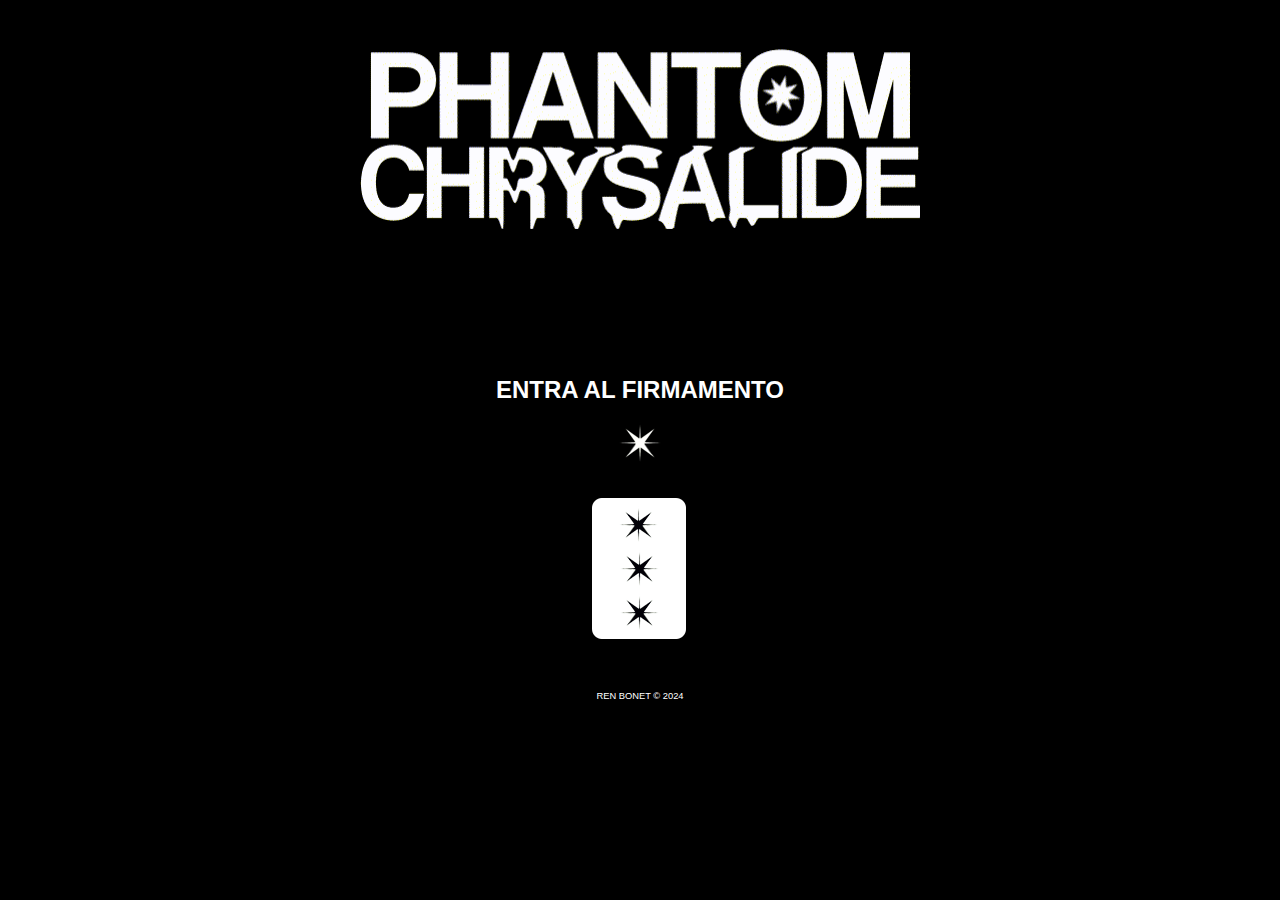
<file: Phantom Web.htm>
<html xmlns:v="urn:schemas-microsoft-com:vml"
xmlns:o="urn:schemas-microsoft-com:office:office"
xmlns:w="urn:schemas-microsoft-com:office:word"
xmlns:m="http://schemas.microsoft.com/office/2004/12/omml"
xmlns="http://www.w3.org/TR/REC-html40">

<head>
<meta http-equiv=Content-Type content="text/html; charset=windows-1252">
<meta name=ProgId content=Word.Document>
<meta name=Generator content="Microsoft Word 15">
<meta name=Originator content="Microsoft Word 15">
<link rel=File-List href="Phantom%20Web_archivos/filelist.xml">
<link rel=Edit-Time-Data href="Phantom%20Web_archivos/editdata.mso">
<!--[if !mso]>
<style>
v\:* {behavior:url(#default#VML);}
o\:* {behavior:url(#default#VML);}
w\:* {behavior:url(#default#VML);}
.shape {behavior:url(#default#VML);}
</style>
<![endif]--><!--[if gte mso 9]><xml>
 <o:DocumentProperties>
  <o:Author>Rub�n Bonet</o:Author>
  <o:LastAuthor>Rub�n Bonet</o:LastAuthor>
  <o:Revision>2</o:Revision>
  <o:TotalTime>257</o:TotalTime>
  <o:Created>2024-05-27T17:47:00Z</o:Created>
  <o:LastSaved>2024-05-27T17:47:00Z</o:LastSaved>
  <o:Pages>1</o:Pages>
  <o:Words>72</o:Words>
  <o:Characters>398</o:Characters>
  <o:Lines>3</o:Lines>
  <o:Paragraphs>1</o:Paragraphs>
  <o:CharactersWithSpaces>469</o:CharactersWithSpaces>
  <o:Version>16.00</o:Version>
 </o:DocumentProperties>
 <o:OfficeDocumentSettings>
  <o:AllowPNG/>
 </o:OfficeDocumentSettings>
</xml><![endif]-->
<link rel=themeData href="Phantom%20Web_archivos/themedata.thmx">
<link rel=colorSchemeMapping
href="Phantom%20Web_archivos/colorschememapping.xml">
<!--[if gte mso 9]><xml>
 <w:WordDocument>
  <w:Zoom>130</w:Zoom>
  <w:DisplayBackgroundShape/>
  <w:SpellingState>Clean</w:SpellingState>
  <w:GrammarState>Clean</w:GrammarState>
  <w:TrackMoves>false</w:TrackMoves>
  <w:TrackFormatting/>
  <w:HyphenationZone>21</w:HyphenationZone>
  <w:PunctuationKerning/>
  <w:ValidateAgainstSchemas/>
  <w:SaveIfXMLInvalid>false</w:SaveIfXMLInvalid>
  <w:IgnoreMixedContent>false</w:IgnoreMixedContent>
  <w:AlwaysShowPlaceholderText>false</w:AlwaysShowPlaceholderText>
  <w:DoNotPromoteQF/>
  <w:LidThemeOther>ES</w:LidThemeOther>
  <w:LidThemeAsian>JA</w:LidThemeAsian>
  <w:LidThemeComplexScript>X-NONE</w:LidThemeComplexScript>
  <w:Compatibility>
   <w:BreakWrappedTables/>
   <w:SnapToGridInCell/>
   <w:WrapTextWithPunct/>
   <w:UseAsianBreakRules/>
   <w:DontGrowAutofit/>
   <w:SplitPgBreakAndParaMark/>
   <w:EnableOpenTypeKerning/>
   <w:DontFlipMirrorIndents/>
   <w:OverrideTableStyleHps/>
   <w:UseFELayout/>
  </w:Compatibility>
  <m:mathPr>
   <m:mathFont m:val="Cambria Math"/>
   <m:brkBin m:val="before"/>
   <m:brkBinSub m:val="&#45;-"/>
   <m:smallFrac m:val="off"/>
   <m:dispDef/>
   <m:lMargin m:val="0"/>
   <m:rMargin m:val="0"/>
   <m:defJc m:val="centerGroup"/>
   <m:wrapIndent m:val="1440"/>
   <m:intLim m:val="subSup"/>
   <m:naryLim m:val="undOvr"/>
  </m:mathPr></w:WordDocument>
</xml><![endif]--><!--[if gte mso 9]><xml>
 <w:LatentStyles DefLockedState="false" DefUnhideWhenUsed="false"
  DefSemiHidden="false" DefQFormat="false" DefPriority="99"
  LatentStyleCount="376">
  <w:LsdException Locked="false" Priority="0" QFormat="true" Name="Normal"/>
  <w:LsdException Locked="false" Priority="9" QFormat="true" Name="heading 1"/>
  <w:LsdException Locked="false" Priority="9" SemiHidden="true"
   UnhideWhenUsed="true" QFormat="true" Name="heading 2"/>
  <w:LsdException Locked="false" Priority="9" SemiHidden="true"
   UnhideWhenUsed="true" QFormat="true" Name="heading 3"/>
  <w:LsdException Locked="false" Priority="9" SemiHidden="true"
   UnhideWhenUsed="true" QFormat="true" Name="heading 4"/>
  <w:LsdException Locked="false" Priority="9" SemiHidden="true"
   UnhideWhenUsed="true" QFormat="true" Name="heading 5"/>
  <w:LsdException Locked="false" Priority="9" SemiHidden="true"
   UnhideWhenUsed="true" QFormat="true" Name="heading 6"/>
  <w:LsdException Locked="false" Priority="9" SemiHidden="true"
   UnhideWhenUsed="true" QFormat="true" Name="heading 7"/>
  <w:LsdException Locked="false" Priority="9" SemiHidden="true"
   UnhideWhenUsed="true" QFormat="true" Name="heading 8"/>
  <w:LsdException Locked="false" Priority="9" SemiHidden="true"
   UnhideWhenUsed="true" QFormat="true" Name="heading 9"/>
  <w:LsdException Locked="false" SemiHidden="true" UnhideWhenUsed="true"
   Name="index 1"/>
  <w:LsdException Locked="false" SemiHidden="true" UnhideWhenUsed="true"
   Name="index 2"/>
  <w:LsdException Locked="false" SemiHidden="true" UnhideWhenUsed="true"
   Name="index 3"/>
  <w:LsdException Locked="false" SemiHidden="true" UnhideWhenUsed="true"
   Name="index 4"/>
  <w:LsdException Locked="false" SemiHidden="true" UnhideWhenUsed="true"
   Name="index 5"/>
  <w:LsdException Locked="false" SemiHidden="true" UnhideWhenUsed="true"
   Name="index 6"/>
  <w:LsdException Locked="false" SemiHidden="true" UnhideWhenUsed="true"
   Name="index 7"/>
  <w:LsdException Locked="false" SemiHidden="true" UnhideWhenUsed="true"
   Name="index 8"/>
  <w:LsdException Locked="false" SemiHidden="true" UnhideWhenUsed="true"
   Name="index 9"/>
  <w:LsdException Locked="false" Priority="39" SemiHidden="true"
   UnhideWhenUsed="true" Name="toc 1"/>
  <w:LsdException Locked="false" Priority="39" SemiHidden="true"
   UnhideWhenUsed="true" Name="toc 2"/>
  <w:LsdException Locked="false" Priority="39" SemiHidden="true"
   UnhideWhenUsed="true" Name="toc 3"/>
  <w:LsdException Locked="false" Priority="39" SemiHidden="true"
   UnhideWhenUsed="true" Name="toc 4"/>
  <w:LsdException Locked="false" Priority="39" SemiHidden="true"
   UnhideWhenUsed="true" Name="toc 5"/>
  <w:LsdException Locked="false" Priority="39" SemiHidden="true"
   UnhideWhenUsed="true" Name="toc 6"/>
  <w:LsdException Locked="false" Priority="39" SemiHidden="true"
   UnhideWhenUsed="true" Name="toc 7"/>
  <w:LsdException Locked="false" Priority="39" SemiHidden="true"
   UnhideWhenUsed="true" Name="toc 8"/>
  <w:LsdException Locked="false" Priority="39" SemiHidden="true"
   UnhideWhenUsed="true" Name="toc 9"/>
  <w:LsdException Locked="false" SemiHidden="true" UnhideWhenUsed="true"
   Name="Normal Indent"/>
  <w:LsdException Locked="false" SemiHidden="true" UnhideWhenUsed="true"
   Name="footnote text"/>
  <w:LsdException Locked="false" SemiHidden="true" UnhideWhenUsed="true"
   Name="annotation text"/>
  <w:LsdException Locked="false" SemiHidden="true" UnhideWhenUsed="true"
   Name="header"/>
  <w:LsdException Locked="false" SemiHidden="true" UnhideWhenUsed="true"
   Name="footer"/>
  <w:LsdException Locked="false" SemiHidden="true" UnhideWhenUsed="true"
   Name="index heading"/>
  <w:LsdException Locked="false" Priority="35" SemiHidden="true"
   UnhideWhenUsed="true" QFormat="true" Name="caption"/>
  <w:LsdException Locked="false" SemiHidden="true" UnhideWhenUsed="true"
   Name="table of figures"/>
  <w:LsdException Locked="false" SemiHidden="true" UnhideWhenUsed="true"
   Name="envelope address"/>
  <w:LsdException Locked="false" SemiHidden="true" UnhideWhenUsed="true"
   Name="envelope return"/>
  <w:LsdException Locked="false" SemiHidden="true" UnhideWhenUsed="true"
   Name="footnote reference"/>
  <w:LsdException Locked="false" SemiHidden="true" UnhideWhenUsed="true"
   Name="annotation reference"/>
  <w:LsdException Locked="false" SemiHidden="true" UnhideWhenUsed="true"
   Name="line number"/>
  <w:LsdException Locked="false" SemiHidden="true" UnhideWhenUsed="true"
   Name="page number"/>
  <w:LsdException Locked="false" SemiHidden="true" UnhideWhenUsed="true"
   Name="endnote reference"/>
  <w:LsdException Locked="false" SemiHidden="true" UnhideWhenUsed="true"
   Name="endnote text"/>
  <w:LsdException Locked="false" SemiHidden="true" UnhideWhenUsed="true"
   Name="table of authorities"/>
  <w:LsdException Locked="false" SemiHidden="true" UnhideWhenUsed="true"
   Name="macro"/>
  <w:LsdException Locked="false" SemiHidden="true" UnhideWhenUsed="true"
   Name="toa heading"/>
  <w:LsdException Locked="false" SemiHidden="true" UnhideWhenUsed="true"
   Name="List"/>
  <w:LsdException Locked="false" SemiHidden="true" UnhideWhenUsed="true"
   Name="List Bullet"/>
  <w:LsdException Locked="false" SemiHidden="true" UnhideWhenUsed="true"
   Name="List Number"/>
  <w:LsdException Locked="false" SemiHidden="true" UnhideWhenUsed="true"
   Name="List 2"/>
  <w:LsdException Locked="false" SemiHidden="true" UnhideWhenUsed="true"
   Name="List 3"/>
  <w:LsdException Locked="false" SemiHidden="true" UnhideWhenUsed="true"
   Name="List 4"/>
  <w:LsdException Locked="false" SemiHidden="true" UnhideWhenUsed="true"
   Name="List 5"/>
  <w:LsdException Locked="false" SemiHidden="true" UnhideWhenUsed="true"
   Name="List Bullet 2"/>
  <w:LsdException Locked="false" SemiHidden="true" UnhideWhenUsed="true"
   Name="List Bullet 3"/>
  <w:LsdException Locked="false" SemiHidden="true" UnhideWhenUsed="true"
   Name="List Bullet 4"/>
  <w:LsdException Locked="false" SemiHidden="true" UnhideWhenUsed="true"
   Name="List Bullet 5"/>
  <w:LsdException Locked="false" SemiHidden="true" UnhideWhenUsed="true"
   Name="List Number 2"/>
  <w:LsdException Locked="false" SemiHidden="true" UnhideWhenUsed="true"
   Name="List Number 3"/>
  <w:LsdException Locked="false" SemiHidden="true" UnhideWhenUsed="true"
   Name="List Number 4"/>
  <w:LsdException Locked="false" SemiHidden="true" UnhideWhenUsed="true"
   Name="List Number 5"/>
  <w:LsdException Locked="false" Priority="10" QFormat="true" Name="Title"/>
  <w:LsdException Locked="false" SemiHidden="true" UnhideWhenUsed="true"
   Name="Closing"/>
  <w:LsdException Locked="false" SemiHidden="true" UnhideWhenUsed="true"
   Name="Signature"/>
  <w:LsdException Locked="false" Priority="1" SemiHidden="true"
   UnhideWhenUsed="true" Name="Default Paragraph Font"/>
  <w:LsdException Locked="false" SemiHidden="true" UnhideWhenUsed="true"
   Name="Body Text"/>
  <w:LsdException Locked="false" SemiHidden="true" UnhideWhenUsed="true"
   Name="Body Text Indent"/>
  <w:LsdException Locked="false" SemiHidden="true" UnhideWhenUsed="true"
   Name="List Continue"/>
  <w:LsdException Locked="false" SemiHidden="true" UnhideWhenUsed="true"
   Name="List Continue 2"/>
  <w:LsdException Locked="false" SemiHidden="true" UnhideWhenUsed="true"
   Name="List Continue 3"/>
  <w:LsdException Locked="false" SemiHidden="true" UnhideWhenUsed="true"
   Name="List Continue 4"/>
  <w:LsdException Locked="false" SemiHidden="true" UnhideWhenUsed="true"
   Name="List Continue 5"/>
  <w:LsdException Locked="false" SemiHidden="true" UnhideWhenUsed="true"
   Name="Message Header"/>
  <w:LsdException Locked="false" Priority="11" QFormat="true" Name="Subtitle"/>
  <w:LsdException Locked="false" SemiHidden="true" UnhideWhenUsed="true"
   Name="Salutation"/>
  <w:LsdException Locked="false" SemiHidden="true" UnhideWhenUsed="true"
   Name="Date"/>
  <w:LsdException Locked="false" SemiHidden="true" UnhideWhenUsed="true"
   Name="Body Text First Indent"/>
  <w:LsdException Locked="false" SemiHidden="true" UnhideWhenUsed="true"
   Name="Body Text First Indent 2"/>
  <w:LsdException Locked="false" SemiHidden="true" UnhideWhenUsed="true"
   Name="Note Heading"/>
  <w:LsdException Locked="false" SemiHidden="true" UnhideWhenUsed="true"
   Name="Body Text 2"/>
  <w:LsdException Locked="false" SemiHidden="true" UnhideWhenUsed="true"
   Name="Body Text 3"/>
  <w:LsdException Locked="false" SemiHidden="true" UnhideWhenUsed="true"
   Name="Body Text Indent 2"/>
  <w:LsdException Locked="false" SemiHidden="true" UnhideWhenUsed="true"
   Name="Body Text Indent 3"/>
  <w:LsdException Locked="false" SemiHidden="true" UnhideWhenUsed="true"
   Name="Block Text"/>
  <w:LsdException Locked="false" SemiHidden="true" UnhideWhenUsed="true"
   Name="Hyperlink"/>
  <w:LsdException Locked="false" SemiHidden="true" UnhideWhenUsed="true"
   Name="FollowedHyperlink"/>
  <w:LsdException Locked="false" Priority="22" QFormat="true" Name="Strong"/>
  <w:LsdException Locked="false" Priority="20" QFormat="true" Name="Emphasis"/>
  <w:LsdException Locked="false" SemiHidden="true" UnhideWhenUsed="true"
   Name="Document Map"/>
  <w:LsdException Locked="false" SemiHidden="true" UnhideWhenUsed="true"
   Name="Plain Text"/>
  <w:LsdException Locked="false" SemiHidden="true" UnhideWhenUsed="true"
   Name="E-mail Signature"/>
  <w:LsdException Locked="false" SemiHidden="true" UnhideWhenUsed="true"
   Name="HTML Top of Form"/>
  <w:LsdException Locked="false" SemiHidden="true" UnhideWhenUsed="true"
   Name="HTML Bottom of Form"/>
  <w:LsdException Locked="false" SemiHidden="true" UnhideWhenUsed="true"
   Name="Normal (Web)"/>
  <w:LsdException Locked="false" SemiHidden="true" UnhideWhenUsed="true"
   Name="HTML Acronym"/>
  <w:LsdException Locked="false" SemiHidden="true" UnhideWhenUsed="true"
   Name="HTML Address"/>
  <w:LsdException Locked="false" SemiHidden="true" UnhideWhenUsed="true"
   Name="HTML Cite"/>
  <w:LsdException Locked="false" SemiHidden="true" UnhideWhenUsed="true"
   Name="HTML Code"/>
  <w:LsdException Locked="false" SemiHidden="true" UnhideWhenUsed="true"
   Name="HTML Definition"/>
  <w:LsdException Locked="false" SemiHidden="true" UnhideWhenUsed="true"
   Name="HTML Keyboard"/>
  <w:LsdException Locked="false" SemiHidden="true" UnhideWhenUsed="true"
   Name="HTML Preformatted"/>
  <w:LsdException Locked="false" SemiHidden="true" UnhideWhenUsed="true"
   Name="HTML Sample"/>
  <w:LsdException Locked="false" SemiHidden="true" UnhideWhenUsed="true"
   Name="HTML Typewriter"/>
  <w:LsdException Locked="false" SemiHidden="true" UnhideWhenUsed="true"
   Name="HTML Variable"/>
  <w:LsdException Locked="false" SemiHidden="true" UnhideWhenUsed="true"
   Name="Normal Table"/>
  <w:LsdException Locked="false" SemiHidden="true" UnhideWhenUsed="true"
   Name="annotation subject"/>
  <w:LsdException Locked="false" SemiHidden="true" UnhideWhenUsed="true"
   Name="No List"/>
  <w:LsdException Locked="false" SemiHidden="true" UnhideWhenUsed="true"
   Name="Outline List 1"/>
  <w:LsdException Locked="false" SemiHidden="true" UnhideWhenUsed="true"
   Name="Outline List 2"/>
  <w:LsdException Locked="false" SemiHidden="true" UnhideWhenUsed="true"
   Name="Outline List 3"/>
  <w:LsdException Locked="false" SemiHidden="true" UnhideWhenUsed="true"
   Name="Table Simple 1"/>
  <w:LsdException Locked="false" SemiHidden="true" UnhideWhenUsed="true"
   Name="Table Simple 2"/>
  <w:LsdException Locked="false" SemiHidden="true" UnhideWhenUsed="true"
   Name="Table Simple 3"/>
  <w:LsdException Locked="false" SemiHidden="true" UnhideWhenUsed="true"
   Name="Table Classic 1"/>
  <w:LsdException Locked="false" SemiHidden="true" UnhideWhenUsed="true"
   Name="Table Classic 2"/>
  <w:LsdException Locked="false" SemiHidden="true" UnhideWhenUsed="true"
   Name="Table Classic 3"/>
  <w:LsdException Locked="false" SemiHidden="true" UnhideWhenUsed="true"
   Name="Table Classic 4"/>
  <w:LsdException Locked="false" SemiHidden="true" UnhideWhenUsed="true"
   Name="Table Colorful 1"/>
  <w:LsdException Locked="false" SemiHidden="true" UnhideWhenUsed="true"
   Name="Table Colorful 2"/>
  <w:LsdException Locked="false" SemiHidden="true" UnhideWhenUsed="true"
   Name="Table Colorful 3"/>
  <w:LsdException Locked="false" SemiHidden="true" UnhideWhenUsed="true"
   Name="Table Columns 1"/>
  <w:LsdException Locked="false" SemiHidden="true" UnhideWhenUsed="true"
   Name="Table Columns 2"/>
  <w:LsdException Locked="false" SemiHidden="true" UnhideWhenUsed="true"
   Name="Table Columns 3"/>
  <w:LsdException Locked="false" SemiHidden="true" UnhideWhenUsed="true"
   Name="Table Columns 4"/>
  <w:LsdException Locked="false" SemiHidden="true" UnhideWhenUsed="true"
   Name="Table Columns 5"/>
  <w:LsdException Locked="false" SemiHidden="true" UnhideWhenUsed="true"
   Name="Table Grid 1"/>
  <w:LsdException Locked="false" SemiHidden="true" UnhideWhenUsed="true"
   Name="Table Grid 2"/>
  <w:LsdException Locked="false" SemiHidden="true" UnhideWhenUsed="true"
   Name="Table Grid 3"/>
  <w:LsdException Locked="false" SemiHidden="true" UnhideWhenUsed="true"
   Name="Table Grid 4"/>
  <w:LsdException Locked="false" SemiHidden="true" UnhideWhenUsed="true"
   Name="Table Grid 5"/>
  <w:LsdException Locked="false" SemiHidden="true" UnhideWhenUsed="true"
   Name="Table Grid 6"/>
  <w:LsdException Locked="false" SemiHidden="true" UnhideWhenUsed="true"
   Name="Table Grid 7"/>
  <w:LsdException Locked="false" SemiHidden="true" UnhideWhenUsed="true"
   Name="Table Grid 8"/>
  <w:LsdException Locked="false" SemiHidden="true" UnhideWhenUsed="true"
   Name="Table List 1"/>
  <w:LsdException Locked="false" SemiHidden="true" UnhideWhenUsed="true"
   Name="Table List 2"/>
  <w:LsdException Locked="false" SemiHidden="true" UnhideWhenUsed="true"
   Name="Table List 3"/>
  <w:LsdException Locked="false" SemiHidden="true" UnhideWhenUsed="true"
   Name="Table List 4"/>
  <w:LsdException Locked="false" SemiHidden="true" UnhideWhenUsed="true"
   Name="Table List 5"/>
  <w:LsdException Locked="false" SemiHidden="true" UnhideWhenUsed="true"
   Name="Table List 6"/>
  <w:LsdException Locked="false" SemiHidden="true" UnhideWhenUsed="true"
   Name="Table List 7"/>
  <w:LsdException Locked="false" SemiHidden="true" UnhideWhenUsed="true"
   Name="Table List 8"/>
  <w:LsdException Locked="false" SemiHidden="true" UnhideWhenUsed="true"
   Name="Table 3D effects 1"/>
  <w:LsdException Locked="false" SemiHidden="true" UnhideWhenUsed="true"
   Name="Table 3D effects 2"/>
  <w:LsdException Locked="false" SemiHidden="true" UnhideWhenUsed="true"
   Name="Table 3D effects 3"/>
  <w:LsdException Locked="false" SemiHidden="true" UnhideWhenUsed="true"
   Name="Table Contemporary"/>
  <w:LsdException Locked="false" SemiHidden="true" UnhideWhenUsed="true"
   Name="Table Elegant"/>
  <w:LsdException Locked="false" SemiHidden="true" UnhideWhenUsed="true"
   Name="Table Professional"/>
  <w:LsdException Locked="false" SemiHidden="true" UnhideWhenUsed="true"
   Name="Table Subtle 1"/>
  <w:LsdException Locked="false" SemiHidden="true" UnhideWhenUsed="true"
   Name="Table Subtle 2"/>
  <w:LsdException Locked="false" SemiHidden="true" UnhideWhenUsed="true"
   Name="Table Web 1"/>
  <w:LsdException Locked="false" SemiHidden="true" UnhideWhenUsed="true"
   Name="Table Web 2"/>
  <w:LsdException Locked="false" SemiHidden="true" UnhideWhenUsed="true"
   Name="Table Web 3"/>
  <w:LsdException Locked="false" SemiHidden="true" UnhideWhenUsed="true"
   Name="Balloon Text"/>
  <w:LsdException Locked="false" Priority="39" Name="Table Grid"/>
  <w:LsdException Locked="false" SemiHidden="true" UnhideWhenUsed="true"
   Name="Table Theme"/>
  <w:LsdException Locked="false" SemiHidden="true" Name="Placeholder Text"/>
  <w:LsdException Locked="false" Priority="1" QFormat="true" Name="No Spacing"/>
  <w:LsdException Locked="false" Priority="60" Name="Light Shading"/>
  <w:LsdException Locked="false" Priority="61" Name="Light List"/>
  <w:LsdException Locked="false" Priority="62" Name="Light Grid"/>
  <w:LsdException Locked="false" Priority="63" Name="Medium Shading 1"/>
  <w:LsdException Locked="false" Priority="64" Name="Medium Shading 2"/>
  <w:LsdException Locked="false" Priority="65" Name="Medium List 1"/>
  <w:LsdException Locked="false" Priority="66" Name="Medium List 2"/>
  <w:LsdException Locked="false" Priority="67" Name="Medium Grid 1"/>
  <w:LsdException Locked="false" Priority="68" Name="Medium Grid 2"/>
  <w:LsdException Locked="false" Priority="69" Name="Medium Grid 3"/>
  <w:LsdException Locked="false" Priority="70" Name="Dark List"/>
  <w:LsdException Locked="false" Priority="71" Name="Colorful Shading"/>
  <w:LsdException Locked="false" Priority="72" Name="Colorful List"/>
  <w:LsdException Locked="false" Priority="73" Name="Colorful Grid"/>
  <w:LsdException Locked="false" Priority="60" Name="Light Shading Accent 1"/>
  <w:LsdException Locked="false" Priority="61" Name="Light List Accent 1"/>
  <w:LsdException Locked="false" Priority="62" Name="Light Grid Accent 1"/>
  <w:LsdException Locked="false" Priority="63" Name="Medium Shading 1 Accent 1"/>
  <w:LsdException Locked="false" Priority="64" Name="Medium Shading 2 Accent 1"/>
  <w:LsdException Locked="false" Priority="65" Name="Medium List 1 Accent 1"/>
  <w:LsdException Locked="false" SemiHidden="true" Name="Revision"/>
  <w:LsdException Locked="false" Priority="34" QFormat="true"
   Name="List Paragraph"/>
  <w:LsdException Locked="false" Priority="29" QFormat="true" Name="Quote"/>
  <w:LsdException Locked="false" Priority="30" QFormat="true"
   Name="Intense Quote"/>
  <w:LsdException Locked="false" Priority="66" Name="Medium List 2 Accent 1"/>
  <w:LsdException Locked="false" Priority="67" Name="Medium Grid 1 Accent 1"/>
  <w:LsdException Locked="false" Priority="68" Name="Medium Grid 2 Accent 1"/>
  <w:LsdException Locked="false" Priority="69" Name="Medium Grid 3 Accent 1"/>
  <w:LsdException Locked="false" Priority="70" Name="Dark List Accent 1"/>
  <w:LsdException Locked="false" Priority="71" Name="Colorful Shading Accent 1"/>
  <w:LsdException Locked="false" Priority="72" Name="Colorful List Accent 1"/>
  <w:LsdException Locked="false" Priority="73" Name="Colorful Grid Accent 1"/>
  <w:LsdException Locked="false" Priority="60" Name="Light Shading Accent 2"/>
  <w:LsdException Locked="false" Priority="61" Name="Light List Accent 2"/>
  <w:LsdException Locked="false" Priority="62" Name="Light Grid Accent 2"/>
  <w:LsdException Locked="false" Priority="63" Name="Medium Shading 1 Accent 2"/>
  <w:LsdException Locked="false" Priority="64" Name="Medium Shading 2 Accent 2"/>
  <w:LsdException Locked="false" Priority="65" Name="Medium List 1 Accent 2"/>
  <w:LsdException Locked="false" Priority="66" Name="Medium List 2 Accent 2"/>
  <w:LsdException Locked="false" Priority="67" Name="Medium Grid 1 Accent 2"/>
  <w:LsdException Locked="false" Priority="68" Name="Medium Grid 2 Accent 2"/>
  <w:LsdException Locked="false" Priority="69" Name="Medium Grid 3 Accent 2"/>
  <w:LsdException Locked="false" Priority="70" Name="Dark List Accent 2"/>
  <w:LsdException Locked="false" Priority="71" Name="Colorful Shading Accent 2"/>
  <w:LsdException Locked="false" Priority="72" Name="Colorful List Accent 2"/>
  <w:LsdException Locked="false" Priority="73" Name="Colorful Grid Accent 2"/>
  <w:LsdException Locked="false" Priority="60" Name="Light Shading Accent 3"/>
  <w:LsdException Locked="false" Priority="61" Name="Light List Accent 3"/>
  <w:LsdException Locked="false" Priority="62" Name="Light Grid Accent 3"/>
  <w:LsdException Locked="false" Priority="63" Name="Medium Shading 1 Accent 3"/>
  <w:LsdException Locked="false" Priority="64" Name="Medium Shading 2 Accent 3"/>
  <w:LsdException Locked="false" Priority="65" Name="Medium List 1 Accent 3"/>
  <w:LsdException Locked="false" Priority="66" Name="Medium List 2 Accent 3"/>
  <w:LsdException Locked="false" Priority="67" Name="Medium Grid 1 Accent 3"/>
  <w:LsdException Locked="false" Priority="68" Name="Medium Grid 2 Accent 3"/>
  <w:LsdException Locked="false" Priority="69" Name="Medium Grid 3 Accent 3"/>
  <w:LsdException Locked="false" Priority="70" Name="Dark List Accent 3"/>
  <w:LsdException Locked="false" Priority="71" Name="Colorful Shading Accent 3"/>
  <w:LsdException Locked="false" Priority="72" Name="Colorful List Accent 3"/>
  <w:LsdException Locked="false" Priority="73" Name="Colorful Grid Accent 3"/>
  <w:LsdException Locked="false" Priority="60" Name="Light Shading Accent 4"/>
  <w:LsdException Locked="false" Priority="61" Name="Light List Accent 4"/>
  <w:LsdException Locked="false" Priority="62" Name="Light Grid Accent 4"/>
  <w:LsdException Locked="false" Priority="63" Name="Medium Shading 1 Accent 4"/>
  <w:LsdException Locked="false" Priority="64" Name="Medium Shading 2 Accent 4"/>
  <w:LsdException Locked="false" Priority="65" Name="Medium List 1 Accent 4"/>
  <w:LsdException Locked="false" Priority="66" Name="Medium List 2 Accent 4"/>
  <w:LsdException Locked="false" Priority="67" Name="Medium Grid 1 Accent 4"/>
  <w:LsdException Locked="false" Priority="68" Name="Medium Grid 2 Accent 4"/>
  <w:LsdException Locked="false" Priority="69" Name="Medium Grid 3 Accent 4"/>
  <w:LsdException Locked="false" Priority="70" Name="Dark List Accent 4"/>
  <w:LsdException Locked="false" Priority="71" Name="Colorful Shading Accent 4"/>
  <w:LsdException Locked="false" Priority="72" Name="Colorful List Accent 4"/>
  <w:LsdException Locked="false" Priority="73" Name="Colorful Grid Accent 4"/>
  <w:LsdException Locked="false" Priority="60" Name="Light Shading Accent 5"/>
  <w:LsdException Locked="false" Priority="61" Name="Light List Accent 5"/>
  <w:LsdException Locked="false" Priority="62" Name="Light Grid Accent 5"/>
  <w:LsdException Locked="false" Priority="63" Name="Medium Shading 1 Accent 5"/>
  <w:LsdException Locked="false" Priority="64" Name="Medium Shading 2 Accent 5"/>
  <w:LsdException Locked="false" Priority="65" Name="Medium List 1 Accent 5"/>
  <w:LsdException Locked="false" Priority="66" Name="Medium List 2 Accent 5"/>
  <w:LsdException Locked="false" Priority="67" Name="Medium Grid 1 Accent 5"/>
  <w:LsdException Locked="false" Priority="68" Name="Medium Grid 2 Accent 5"/>
  <w:LsdException Locked="false" Priority="69" Name="Medium Grid 3 Accent 5"/>
  <w:LsdException Locked="false" Priority="70" Name="Dark List Accent 5"/>
  <w:LsdException Locked="false" Priority="71" Name="Colorful Shading Accent 5"/>
  <w:LsdException Locked="false" Priority="72" Name="Colorful List Accent 5"/>
  <w:LsdException Locked="false" Priority="73" Name="Colorful Grid Accent 5"/>
  <w:LsdException Locked="false" Priority="60" Name="Light Shading Accent 6"/>
  <w:LsdException Locked="false" Priority="61" Name="Light List Accent 6"/>
  <w:LsdException Locked="false" Priority="62" Name="Light Grid Accent 6"/>
  <w:LsdException Locked="false" Priority="63" Name="Medium Shading 1 Accent 6"/>
  <w:LsdException Locked="false" Priority="64" Name="Medium Shading 2 Accent 6"/>
  <w:LsdException Locked="false" Priority="65" Name="Medium List 1 Accent 6"/>
  <w:LsdException Locked="false" Priority="66" Name="Medium List 2 Accent 6"/>
  <w:LsdException Locked="false" Priority="67" Name="Medium Grid 1 Accent 6"/>
  <w:LsdException Locked="false" Priority="68" Name="Medium Grid 2 Accent 6"/>
  <w:LsdException Locked="false" Priority="69" Name="Medium Grid 3 Accent 6"/>
  <w:LsdException Locked="false" Priority="70" Name="Dark List Accent 6"/>
  <w:LsdException Locked="false" Priority="71" Name="Colorful Shading Accent 6"/>
  <w:LsdException Locked="false" Priority="72" Name="Colorful List Accent 6"/>
  <w:LsdException Locked="false" Priority="73" Name="Colorful Grid Accent 6"/>
  <w:LsdException Locked="false" Priority="19" QFormat="true"
   Name="Subtle Emphasis"/>
  <w:LsdException Locked="false" Priority="21" QFormat="true"
   Name="Intense Emphasis"/>
  <w:LsdException Locked="false" Priority="31" QFormat="true"
   Name="Subtle Reference"/>
  <w:LsdException Locked="false" Priority="32" QFormat="true"
   Name="Intense Reference"/>
  <w:LsdException Locked="false" Priority="33" QFormat="true" Name="Book Title"/>
  <w:LsdException Locked="false" Priority="37" SemiHidden="true"
   UnhideWhenUsed="true" Name="Bibliography"/>
  <w:LsdException Locked="false" Priority="39" SemiHidden="true"
   UnhideWhenUsed="true" QFormat="true" Name="TOC Heading"/>
  <w:LsdException Locked="false" Priority="41" Name="Plain Table 1"/>
  <w:LsdException Locked="false" Priority="42" Name="Plain Table 2"/>
  <w:LsdException Locked="false" Priority="43" Name="Plain Table 3"/>
  <w:LsdException Locked="false" Priority="44" Name="Plain Table 4"/>
  <w:LsdException Locked="false" Priority="45" Name="Plain Table 5"/>
  <w:LsdException Locked="false" Priority="40" Name="Grid Table Light"/>
  <w:LsdException Locked="false" Priority="46" Name="Grid Table 1 Light"/>
  <w:LsdException Locked="false" Priority="47" Name="Grid Table 2"/>
  <w:LsdException Locked="false" Priority="48" Name="Grid Table 3"/>
  <w:LsdException Locked="false" Priority="49" Name="Grid Table 4"/>
  <w:LsdException Locked="false" Priority="50" Name="Grid Table 5 Dark"/>
  <w:LsdException Locked="false" Priority="51" Name="Grid Table 6 Colorful"/>
  <w:LsdException Locked="false" Priority="52" Name="Grid Table 7 Colorful"/>
  <w:LsdException Locked="false" Priority="46"
   Name="Grid Table 1 Light Accent 1"/>
  <w:LsdException Locked="false" Priority="47" Name="Grid Table 2 Accent 1"/>
  <w:LsdException Locked="false" Priority="48" Name="Grid Table 3 Accent 1"/>
  <w:LsdException Locked="false" Priority="49" Name="Grid Table 4 Accent 1"/>
  <w:LsdException Locked="false" Priority="50" Name="Grid Table 5 Dark Accent 1"/>
  <w:LsdException Locked="false" Priority="51"
   Name="Grid Table 6 Colorful Accent 1"/>
  <w:LsdException Locked="false" Priority="52"
   Name="Grid Table 7 Colorful Accent 1"/>
  <w:LsdException Locked="false" Priority="46"
   Name="Grid Table 1 Light Accent 2"/>
  <w:LsdException Locked="false" Priority="47" Name="Grid Table 2 Accent 2"/>
  <w:LsdException Locked="false" Priority="48" Name="Grid Table 3 Accent 2"/>
  <w:LsdException Locked="false" Priority="49" Name="Grid Table 4 Accent 2"/>
  <w:LsdException Locked="false" Priority="50" Name="Grid Table 5 Dark Accent 2"/>
  <w:LsdException Locked="false" Priority="51"
   Name="Grid Table 6 Colorful Accent 2"/>
  <w:LsdException Locked="false" Priority="52"
   Name="Grid Table 7 Colorful Accent 2"/>
  <w:LsdException Locked="false" Priority="46"
   Name="Grid Table 1 Light Accent 3"/>
  <w:LsdException Locked="false" Priority="47" Name="Grid Table 2 Accent 3"/>
  <w:LsdException Locked="false" Priority="48" Name="Grid Table 3 Accent 3"/>
  <w:LsdException Locked="false" Priority="49" Name="Grid Table 4 Accent 3"/>
  <w:LsdException Locked="false" Priority="50" Name="Grid Table 5 Dark Accent 3"/>
  <w:LsdException Locked="false" Priority="51"
   Name="Grid Table 6 Colorful Accent 3"/>
  <w:LsdException Locked="false" Priority="52"
   Name="Grid Table 7 Colorful Accent 3"/>
  <w:LsdException Locked="false" Priority="46"
   Name="Grid Table 1 Light Accent 4"/>
  <w:LsdException Locked="false" Priority="47" Name="Grid Table 2 Accent 4"/>
  <w:LsdException Locked="false" Priority="48" Name="Grid Table 3 Accent 4"/>
  <w:LsdException Locked="false" Priority="49" Name="Grid Table 4 Accent 4"/>
  <w:LsdException Locked="false" Priority="50" Name="Grid Table 5 Dark Accent 4"/>
  <w:LsdException Locked="false" Priority="51"
   Name="Grid Table 6 Colorful Accent 4"/>
  <w:LsdException Locked="false" Priority="52"
   Name="Grid Table 7 Colorful Accent 4"/>
  <w:LsdException Locked="false" Priority="46"
   Name="Grid Table 1 Light Accent 5"/>
  <w:LsdException Locked="false" Priority="47" Name="Grid Table 2 Accent 5"/>
  <w:LsdException Locked="false" Priority="48" Name="Grid Table 3 Accent 5"/>
  <w:LsdException Locked="false" Priority="49" Name="Grid Table 4 Accent 5"/>
  <w:LsdException Locked="false" Priority="50" Name="Grid Table 5 Dark Accent 5"/>
  <w:LsdException Locked="false" Priority="51"
   Name="Grid Table 6 Colorful Accent 5"/>
  <w:LsdException Locked="false" Priority="52"
   Name="Grid Table 7 Colorful Accent 5"/>
  <w:LsdException Locked="false" Priority="46"
   Name="Grid Table 1 Light Accent 6"/>
  <w:LsdException Locked="false" Priority="47" Name="Grid Table 2 Accent 6"/>
  <w:LsdException Locked="false" Priority="48" Name="Grid Table 3 Accent 6"/>
  <w:LsdException Locked="false" Priority="49" Name="Grid Table 4 Accent 6"/>
  <w:LsdException Locked="false" Priority="50" Name="Grid Table 5 Dark Accent 6"/>
  <w:LsdException Locked="false" Priority="51"
   Name="Grid Table 6 Colorful Accent 6"/>
  <w:LsdException Locked="false" Priority="52"
   Name="Grid Table 7 Colorful Accent 6"/>
  <w:LsdException Locked="false" Priority="46" Name="List Table 1 Light"/>
  <w:LsdException Locked="false" Priority="47" Name="List Table 2"/>
  <w:LsdException Locked="false" Priority="48" Name="List Table 3"/>
  <w:LsdException Locked="false" Priority="49" Name="List Table 4"/>
  <w:LsdException Locked="false" Priority="50" Name="List Table 5 Dark"/>
  <w:LsdException Locked="false" Priority="51" Name="List Table 6 Colorful"/>
  <w:LsdException Locked="false" Priority="52" Name="List Table 7 Colorful"/>
  <w:LsdException Locked="false" Priority="46"
   Name="List Table 1 Light Accent 1"/>
  <w:LsdException Locked="false" Priority="47" Name="List Table 2 Accent 1"/>
  <w:LsdException Locked="false" Priority="48" Name="List Table 3 Accent 1"/>
  <w:LsdException Locked="false" Priority="49" Name="List Table 4 Accent 1"/>
  <w:LsdException Locked="false" Priority="50" Name="List Table 5 Dark Accent 1"/>
  <w:LsdException Locked="false" Priority="51"
   Name="List Table 6 Colorful Accent 1"/>
  <w:LsdException Locked="false" Priority="52"
   Name="List Table 7 Colorful Accent 1"/>
  <w:LsdException Locked="false" Priority="46"
   Name="List Table 1 Light Accent 2"/>
  <w:LsdException Locked="false" Priority="47" Name="List Table 2 Accent 2"/>
  <w:LsdException Locked="false" Priority="48" Name="List Table 3 Accent 2"/>
  <w:LsdException Locked="false" Priority="49" Name="List Table 4 Accent 2"/>
  <w:LsdException Locked="false" Priority="50" Name="List Table 5 Dark Accent 2"/>
  <w:LsdException Locked="false" Priority="51"
   Name="List Table 6 Colorful Accent 2"/>
  <w:LsdException Locked="false" Priority="52"
   Name="List Table 7 Colorful Accent 2"/>
  <w:LsdException Locked="false" Priority="46"
   Name="List Table 1 Light Accent 3"/>
  <w:LsdException Locked="false" Priority="47" Name="List Table 2 Accent 3"/>
  <w:LsdException Locked="false" Priority="48" Name="List Table 3 Accent 3"/>
  <w:LsdException Locked="false" Priority="49" Name="List Table 4 Accent 3"/>
  <w:LsdException Locked="false" Priority="50" Name="List Table 5 Dark Accent 3"/>
  <w:LsdException Locked="false" Priority="51"
   Name="List Table 6 Colorful Accent 3"/>
  <w:LsdException Locked="false" Priority="52"
   Name="List Table 7 Colorful Accent 3"/>
  <w:LsdException Locked="false" Priority="46"
   Name="List Table 1 Light Accent 4"/>
  <w:LsdException Locked="false" Priority="47" Name="List Table 2 Accent 4"/>
  <w:LsdException Locked="false" Priority="48" Name="List Table 3 Accent 4"/>
  <w:LsdException Locked="false" Priority="49" Name="List Table 4 Accent 4"/>
  <w:LsdException Locked="false" Priority="50" Name="List Table 5 Dark Accent 4"/>
  <w:LsdException Locked="false" Priority="51"
   Name="List Table 6 Colorful Accent 4"/>
  <w:LsdException Locked="false" Priority="52"
   Name="List Table 7 Colorful Accent 4"/>
  <w:LsdException Locked="false" Priority="46"
   Name="List Table 1 Light Accent 5"/>
  <w:LsdException Locked="false" Priority="47" Name="List Table 2 Accent 5"/>
  <w:LsdException Locked="false" Priority="48" Name="List Table 3 Accent 5"/>
  <w:LsdException Locked="false" Priority="49" Name="List Table 4 Accent 5"/>
  <w:LsdException Locked="false" Priority="50" Name="List Table 5 Dark Accent 5"/>
  <w:LsdException Locked="false" Priority="51"
   Name="List Table 6 Colorful Accent 5"/>
  <w:LsdException Locked="false" Priority="52"
   Name="List Table 7 Colorful Accent 5"/>
  <w:LsdException Locked="false" Priority="46"
   Name="List Table 1 Light Accent 6"/>
  <w:LsdException Locked="false" Priority="47" Name="List Table 2 Accent 6"/>
  <w:LsdException Locked="false" Priority="48" Name="List Table 3 Accent 6"/>
  <w:LsdException Locked="false" Priority="49" Name="List Table 4 Accent 6"/>
  <w:LsdException Locked="false" Priority="50" Name="List Table 5 Dark Accent 6"/>
  <w:LsdException Locked="false" Priority="51"
   Name="List Table 6 Colorful Accent 6"/>
  <w:LsdException Locked="false" Priority="52"
   Name="List Table 7 Colorful Accent 6"/>
  <w:LsdException Locked="false" SemiHidden="true" UnhideWhenUsed="true"
   Name="Mention"/>
  <w:LsdException Locked="false" SemiHidden="true" UnhideWhenUsed="true"
   Name="Smart Hyperlink"/>
  <w:LsdException Locked="false" SemiHidden="true" UnhideWhenUsed="true"
   Name="Hashtag"/>
  <w:LsdException Locked="false" SemiHidden="true" UnhideWhenUsed="true"
   Name="Unresolved Mention"/>
  <w:LsdException Locked="false" SemiHidden="true" UnhideWhenUsed="true"
   Name="Smart Link"/>
 </w:LatentStyles>
</xml><![endif]-->
<style>
<!--
 /* Font Definitions */
 @font-face
	{font-family:"Cambria Math";
	panose-1:2 4 5 3 5 4 6 3 2 4;
	mso-font-charset:0;
	mso-generic-font-family:roman;
	mso-font-pitch:variable;
	mso-font-signature:-536869121 1107305727 33554432 0 415 0;}
@font-face
	{font-family:"Yu Gothic";
	panose-1:2 11 4 0 0 0 0 0 0 0;
	mso-font-alt:\6E38\30B4\30B7\30C3\30AF;
	mso-font-charset:128;
	mso-generic-font-family:swiss;
	mso-font-pitch:variable;
	mso-font-signature:-536870145 717749759 22 0 131231 0;}
@font-face
	{font-family:Aptos;
	mso-font-charset:0;
	mso-generic-font-family:swiss;
	mso-font-pitch:variable;
	mso-font-signature:536871559 3 0 0 415 0;}
@font-face
	{font-family:"Coolvetica Rg";
	panose-1:2 11 6 3 3 6 2 2 0 4;
	mso-font-charset:0;
	mso-generic-font-family:swiss;
	mso-font-format:other;
	mso-font-pitch:variable;
	mso-font-signature:-1610611985 268435475 0 0 415 0;}
@font-face
	{font-family:"\@Yu Gothic";
	panose-1:2 11 4 0 0 0 0 0 0 0;
	mso-font-charset:128;
	mso-generic-font-family:swiss;
	mso-font-pitch:variable;
	mso-font-signature:-536870145 717749759 22 0 131231 0;}
 /* Style Definitions */
 p.MsoNormal, li.MsoNormal, div.MsoNormal
	{mso-style-unhide:no;
	mso-style-qformat:yes;
	mso-style-parent:"";
	margin-top:0cm;
	margin-right:0cm;
	margin-bottom:8.0pt;
	margin-left:0cm;
	line-height:115%;
	mso-pagination:widow-orphan;
	font-size:12.0pt;
	font-family:"Aptos",sans-serif;
	mso-ascii-font-family:Aptos;
	mso-ascii-theme-font:minor-latin;
	mso-fareast-font-family:"Yu Gothic";
	mso-fareast-theme-font:minor-fareast;
	mso-hansi-font-family:Aptos;
	mso-hansi-theme-font:minor-latin;
	mso-bidi-font-family:"Times New Roman";
	mso-bidi-theme-font:minor-bidi;
	mso-font-kerning:1.0pt;
	mso-ligatures:standardcontextual;}
h1
	{mso-style-priority:9;
	mso-style-unhide:no;
	mso-style-qformat:yes;
	mso-style-link:"T�tulo 1 Car";
	mso-style-next:Normal;
	margin-top:18.0pt;
	margin-right:0cm;
	margin-bottom:4.0pt;
	margin-left:0cm;
	line-height:115%;
	mso-pagination:widow-orphan lines-together;
	page-break-after:avoid;
	mso-outline-level:1;
	font-size:20.0pt;
	font-family:"Aptos Display",sans-serif;
	mso-ascii-font-family:"Aptos Display";
	mso-ascii-theme-font:major-latin;
	mso-fareast-font-family:"Yu Gothic Light";
	mso-fareast-theme-font:major-fareast;
	mso-hansi-font-family:"Aptos Display";
	mso-hansi-theme-font:major-latin;
	mso-bidi-font-family:"Times New Roman";
	mso-bidi-theme-font:major-bidi;
	color:#0F4761;
	mso-themecolor:accent1;
	mso-themeshade:191;
	mso-font-kerning:1.0pt;
	mso-ligatures:standardcontextual;
	font-weight:normal;}
h2
	{mso-style-noshow:yes;
	mso-style-priority:9;
	mso-style-qformat:yes;
	mso-style-link:"T�tulo 2 Car";
	mso-style-next:Normal;
	margin-top:8.0pt;
	margin-right:0cm;
	margin-bottom:4.0pt;
	margin-left:0cm;
	line-height:115%;
	mso-pagination:widow-orphan lines-together;
	page-break-after:avoid;
	mso-outline-level:2;
	font-size:16.0pt;
	font-family:"Aptos Display",sans-serif;
	mso-ascii-font-family:"Aptos Display";
	mso-ascii-theme-font:major-latin;
	mso-fareast-font-family:"Yu Gothic Light";
	mso-fareast-theme-font:major-fareast;
	mso-hansi-font-family:"Aptos Display";
	mso-hansi-theme-font:major-latin;
	mso-bidi-font-family:"Times New Roman";
	mso-bidi-theme-font:major-bidi;
	color:#0F4761;
	mso-themecolor:accent1;
	mso-themeshade:191;
	mso-font-kerning:1.0pt;
	mso-ligatures:standardcontextual;
	font-weight:normal;}
h3
	{mso-style-noshow:yes;
	mso-style-priority:9;
	mso-style-qformat:yes;
	mso-style-link:"T�tulo 3 Car";
	mso-style-next:Normal;
	margin-top:8.0pt;
	margin-right:0cm;
	margin-bottom:4.0pt;
	margin-left:0cm;
	line-height:115%;
	mso-pagination:widow-orphan lines-together;
	page-break-after:avoid;
	mso-outline-level:3;
	font-size:14.0pt;
	font-family:"Aptos",sans-serif;
	mso-ascii-font-family:Aptos;
	mso-ascii-theme-font:minor-latin;
	mso-fareast-font-family:"Yu Gothic Light";
	mso-fareast-theme-font:major-fareast;
	mso-hansi-font-family:Aptos;
	mso-hansi-theme-font:minor-latin;
	mso-bidi-font-family:"Times New Roman";
	mso-bidi-theme-font:major-bidi;
	color:#0F4761;
	mso-themecolor:accent1;
	mso-themeshade:191;
	mso-font-kerning:1.0pt;
	mso-ligatures:standardcontextual;
	font-weight:normal;}
h4
	{mso-style-noshow:yes;
	mso-style-priority:9;
	mso-style-qformat:yes;
	mso-style-link:"T�tulo 4 Car";
	mso-style-next:Normal;
	margin-top:4.0pt;
	margin-right:0cm;
	margin-bottom:2.0pt;
	margin-left:0cm;
	line-height:115%;
	mso-pagination:widow-orphan lines-together;
	page-break-after:avoid;
	mso-outline-level:4;
	font-size:12.0pt;
	font-family:"Aptos",sans-serif;
	mso-ascii-font-family:Aptos;
	mso-ascii-theme-font:minor-latin;
	mso-fareast-font-family:"Yu Gothic Light";
	mso-fareast-theme-font:major-fareast;
	mso-hansi-font-family:Aptos;
	mso-hansi-theme-font:minor-latin;
	mso-bidi-font-family:"Times New Roman";
	mso-bidi-theme-font:major-bidi;
	color:#0F4761;
	mso-themecolor:accent1;
	mso-themeshade:191;
	mso-font-kerning:1.0pt;
	mso-ligatures:standardcontextual;
	font-weight:normal;
	font-style:italic;}
h5
	{mso-style-noshow:yes;
	mso-style-priority:9;
	mso-style-qformat:yes;
	mso-style-link:"T�tulo 5 Car";
	mso-style-next:Normal;
	margin-top:4.0pt;
	margin-right:0cm;
	margin-bottom:2.0pt;
	margin-left:0cm;
	line-height:115%;
	mso-pagination:widow-orphan lines-together;
	page-break-after:avoid;
	mso-outline-level:5;
	font-size:12.0pt;
	font-family:"Aptos",sans-serif;
	mso-ascii-font-family:Aptos;
	mso-ascii-theme-font:minor-latin;
	mso-fareast-font-family:"Yu Gothic Light";
	mso-fareast-theme-font:major-fareast;
	mso-hansi-font-family:Aptos;
	mso-hansi-theme-font:minor-latin;
	mso-bidi-font-family:"Times New Roman";
	mso-bidi-theme-font:major-bidi;
	color:#0F4761;
	mso-themecolor:accent1;
	mso-themeshade:191;
	mso-font-kerning:1.0pt;
	mso-ligatures:standardcontextual;
	font-weight:normal;}
h6
	{mso-style-noshow:yes;
	mso-style-priority:9;
	mso-style-qformat:yes;
	mso-style-link:"T�tulo 6 Car";
	mso-style-next:Normal;
	margin-top:2.0pt;
	margin-right:0cm;
	margin-bottom:0cm;
	margin-left:0cm;
	line-height:115%;
	mso-pagination:widow-orphan lines-together;
	page-break-after:avoid;
	mso-outline-level:6;
	font-size:12.0pt;
	font-family:"Aptos",sans-serif;
	mso-ascii-font-family:Aptos;
	mso-ascii-theme-font:minor-latin;
	mso-fareast-font-family:"Yu Gothic Light";
	mso-fareast-theme-font:major-fareast;
	mso-hansi-font-family:Aptos;
	mso-hansi-theme-font:minor-latin;
	mso-bidi-font-family:"Times New Roman";
	mso-bidi-theme-font:major-bidi;
	color:#595959;
	mso-themecolor:text1;
	mso-themetint:166;
	mso-font-kerning:1.0pt;
	mso-ligatures:standardcontextual;
	font-weight:normal;
	font-style:italic;}
p.MsoHeading7, li.MsoHeading7, div.MsoHeading7
	{mso-style-noshow:yes;
	mso-style-priority:9;
	mso-style-qformat:yes;
	mso-style-link:"T�tulo 7 Car";
	mso-style-next:Normal;
	margin-top:2.0pt;
	margin-right:0cm;
	margin-bottom:0cm;
	margin-left:0cm;
	line-height:115%;
	mso-pagination:widow-orphan lines-together;
	page-break-after:avoid;
	mso-outline-level:7;
	font-size:12.0pt;
	font-family:"Aptos",sans-serif;
	mso-ascii-font-family:Aptos;
	mso-ascii-theme-font:minor-latin;
	mso-fareast-font-family:"Yu Gothic Light";
	mso-fareast-theme-font:major-fareast;
	mso-hansi-font-family:Aptos;
	mso-hansi-theme-font:minor-latin;
	mso-bidi-font-family:"Times New Roman";
	mso-bidi-theme-font:major-bidi;
	color:#595959;
	mso-themecolor:text1;
	mso-themetint:166;
	mso-font-kerning:1.0pt;
	mso-ligatures:standardcontextual;}
p.MsoHeading8, li.MsoHeading8, div.MsoHeading8
	{mso-style-noshow:yes;
	mso-style-priority:9;
	mso-style-qformat:yes;
	mso-style-link:"T�tulo 8 Car";
	mso-style-next:Normal;
	margin:0cm;
	line-height:115%;
	mso-pagination:widow-orphan lines-together;
	page-break-after:avoid;
	mso-outline-level:8;
	font-size:12.0pt;
	font-family:"Aptos",sans-serif;
	mso-ascii-font-family:Aptos;
	mso-ascii-theme-font:minor-latin;
	mso-fareast-font-family:"Yu Gothic Light";
	mso-fareast-theme-font:major-fareast;
	mso-hansi-font-family:Aptos;
	mso-hansi-theme-font:minor-latin;
	mso-bidi-font-family:"Times New Roman";
	mso-bidi-theme-font:major-bidi;
	color:#272727;
	mso-themecolor:text1;
	mso-themetint:216;
	mso-font-kerning:1.0pt;
	mso-ligatures:standardcontextual;
	font-style:italic;}
p.MsoHeading9, li.MsoHeading9, div.MsoHeading9
	{mso-style-noshow:yes;
	mso-style-priority:9;
	mso-style-qformat:yes;
	mso-style-link:"T�tulo 9 Car";
	mso-style-next:Normal;
	margin:0cm;
	line-height:115%;
	mso-pagination:widow-orphan lines-together;
	page-break-after:avoid;
	mso-outline-level:9;
	font-size:12.0pt;
	font-family:"Aptos",sans-serif;
	mso-ascii-font-family:Aptos;
	mso-ascii-theme-font:minor-latin;
	mso-fareast-font-family:"Yu Gothic Light";
	mso-fareast-theme-font:major-fareast;
	mso-hansi-font-family:Aptos;
	mso-hansi-theme-font:minor-latin;
	mso-bidi-font-family:"Times New Roman";
	mso-bidi-theme-font:major-bidi;
	color:#272727;
	mso-themecolor:text1;
	mso-themetint:216;
	mso-font-kerning:1.0pt;
	mso-ligatures:standardcontextual;}
p.MsoTitle, li.MsoTitle, div.MsoTitle
	{mso-style-priority:10;
	mso-style-unhide:no;
	mso-style-qformat:yes;
	mso-style-link:"T�tulo Car";
	mso-style-next:Normal;
	margin-top:0cm;
	margin-right:0cm;
	margin-bottom:4.0pt;
	margin-left:0cm;
	mso-add-space:auto;
	mso-pagination:widow-orphan;
	font-size:28.0pt;
	font-family:"Aptos Display",sans-serif;
	mso-ascii-font-family:"Aptos Display";
	mso-ascii-theme-font:major-latin;
	mso-fareast-font-family:"Yu Gothic Light";
	mso-fareast-theme-font:major-fareast;
	mso-hansi-font-family:"Aptos Display";
	mso-hansi-theme-font:major-latin;
	mso-bidi-font-family:"Times New Roman";
	mso-bidi-theme-font:major-bidi;
	letter-spacing:-.5pt;
	mso-font-kerning:14.0pt;
	mso-ligatures:standardcontextual;}
p.MsoTitleCxSpFirst, li.MsoTitleCxSpFirst, div.MsoTitleCxSpFirst
	{mso-style-priority:10;
	mso-style-unhide:no;
	mso-style-qformat:yes;
	mso-style-link:"T�tulo Car";
	mso-style-next:Normal;
	mso-style-type:export-only;
	margin:0cm;
	mso-add-space:auto;
	mso-pagination:widow-orphan;
	font-size:28.0pt;
	font-family:"Aptos Display",sans-serif;
	mso-ascii-font-family:"Aptos Display";
	mso-ascii-theme-font:major-latin;
	mso-fareast-font-family:"Yu Gothic Light";
	mso-fareast-theme-font:major-fareast;
	mso-hansi-font-family:"Aptos Display";
	mso-hansi-theme-font:major-latin;
	mso-bidi-font-family:"Times New Roman";
	mso-bidi-theme-font:major-bidi;
	letter-spacing:-.5pt;
	mso-font-kerning:14.0pt;
	mso-ligatures:standardcontextual;}
p.MsoTitleCxSpMiddle, li.MsoTitleCxSpMiddle, div.MsoTitleCxSpMiddle
	{mso-style-priority:10;
	mso-style-unhide:no;
	mso-style-qformat:yes;
	mso-style-link:"T�tulo Car";
	mso-style-next:Normal;
	mso-style-type:export-only;
	margin:0cm;
	mso-add-space:auto;
	mso-pagination:widow-orphan;
	font-size:28.0pt;
	font-family:"Aptos Display",sans-serif;
	mso-ascii-font-family:"Aptos Display";
	mso-ascii-theme-font:major-latin;
	mso-fareast-font-family:"Yu Gothic Light";
	mso-fareast-theme-font:major-fareast;
	mso-hansi-font-family:"Aptos Display";
	mso-hansi-theme-font:major-latin;
	mso-bidi-font-family:"Times New Roman";
	mso-bidi-theme-font:major-bidi;
	letter-spacing:-.5pt;
	mso-font-kerning:14.0pt;
	mso-ligatures:standardcontextual;}
p.MsoTitleCxSpLast, li.MsoTitleCxSpLast, div.MsoTitleCxSpLast
	{mso-style-priority:10;
	mso-style-unhide:no;
	mso-style-qformat:yes;
	mso-style-link:"T�tulo Car";
	mso-style-next:Normal;
	mso-style-type:export-only;
	margin-top:0cm;
	margin-right:0cm;
	margin-bottom:4.0pt;
	margin-left:0cm;
	mso-add-space:auto;
	mso-pagination:widow-orphan;
	font-size:28.0pt;
	font-family:"Aptos Display",sans-serif;
	mso-ascii-font-family:"Aptos Display";
	mso-ascii-theme-font:major-latin;
	mso-fareast-font-family:"Yu Gothic Light";
	mso-fareast-theme-font:major-fareast;
	mso-hansi-font-family:"Aptos Display";
	mso-hansi-theme-font:major-latin;
	mso-bidi-font-family:"Times New Roman";
	mso-bidi-theme-font:major-bidi;
	letter-spacing:-.5pt;
	mso-font-kerning:14.0pt;
	mso-ligatures:standardcontextual;}
p.MsoSubtitle, li.MsoSubtitle, div.MsoSubtitle
	{mso-style-priority:11;
	mso-style-unhide:no;
	mso-style-qformat:yes;
	mso-style-link:"Subt�tulo Car";
	mso-style-next:Normal;
	margin-top:0cm;
	margin-right:0cm;
	margin-bottom:8.0pt;
	margin-left:0cm;
	line-height:115%;
	mso-pagination:widow-orphan;
	font-size:14.0pt;
	font-family:"Aptos",sans-serif;
	mso-ascii-font-family:Aptos;
	mso-ascii-theme-font:minor-latin;
	mso-fareast-font-family:"Yu Gothic Light";
	mso-fareast-theme-font:major-fareast;
	mso-hansi-font-family:Aptos;
	mso-hansi-theme-font:minor-latin;
	mso-bidi-font-family:"Times New Roman";
	mso-bidi-theme-font:major-bidi;
	color:#595959;
	mso-themecolor:text1;
	mso-themetint:166;
	letter-spacing:.75pt;
	mso-font-kerning:1.0pt;
	mso-ligatures:standardcontextual;}
p.MsoListParagraph, li.MsoListParagraph, div.MsoListParagraph
	{mso-style-priority:34;
	mso-style-unhide:no;
	mso-style-qformat:yes;
	margin-top:0cm;
	margin-right:0cm;
	margin-bottom:8.0pt;
	margin-left:36.0pt;
	mso-add-space:auto;
	line-height:115%;
	mso-pagination:widow-orphan;
	font-size:12.0pt;
	font-family:"Aptos",sans-serif;
	mso-ascii-font-family:Aptos;
	mso-ascii-theme-font:minor-latin;
	mso-fareast-font-family:"Yu Gothic";
	mso-fareast-theme-font:minor-fareast;
	mso-hansi-font-family:Aptos;
	mso-hansi-theme-font:minor-latin;
	mso-bidi-font-family:"Times New Roman";
	mso-bidi-theme-font:minor-bidi;
	mso-font-kerning:1.0pt;
	mso-ligatures:standardcontextual;}
p.MsoListParagraphCxSpFirst, li.MsoListParagraphCxSpFirst, div.MsoListParagraphCxSpFirst
	{mso-style-priority:34;
	mso-style-unhide:no;
	mso-style-qformat:yes;
	mso-style-type:export-only;
	margin-top:0cm;
	margin-right:0cm;
	margin-bottom:0cm;
	margin-left:36.0pt;
	mso-add-space:auto;
	line-height:115%;
	mso-pagination:widow-orphan;
	font-size:12.0pt;
	font-family:"Aptos",sans-serif;
	mso-ascii-font-family:Aptos;
	mso-ascii-theme-font:minor-latin;
	mso-fareast-font-family:"Yu Gothic";
	mso-fareast-theme-font:minor-fareast;
	mso-hansi-font-family:Aptos;
	mso-hansi-theme-font:minor-latin;
	mso-bidi-font-family:"Times New Roman";
	mso-bidi-theme-font:minor-bidi;
	mso-font-kerning:1.0pt;
	mso-ligatures:standardcontextual;}
p.MsoListParagraphCxSpMiddle, li.MsoListParagraphCxSpMiddle, div.MsoListParagraphCxSpMiddle
	{mso-style-priority:34;
	mso-style-unhide:no;
	mso-style-qformat:yes;
	mso-style-type:export-only;
	margin-top:0cm;
	margin-right:0cm;
	margin-bottom:0cm;
	margin-left:36.0pt;
	mso-add-space:auto;
	line-height:115%;
	mso-pagination:widow-orphan;
	font-size:12.0pt;
	font-family:"Aptos",sans-serif;
	mso-ascii-font-family:Aptos;
	mso-ascii-theme-font:minor-latin;
	mso-fareast-font-family:"Yu Gothic";
	mso-fareast-theme-font:minor-fareast;
	mso-hansi-font-family:Aptos;
	mso-hansi-theme-font:minor-latin;
	mso-bidi-font-family:"Times New Roman";
	mso-bidi-theme-font:minor-bidi;
	mso-font-kerning:1.0pt;
	mso-ligatures:standardcontextual;}
p.MsoListParagraphCxSpLast, li.MsoListParagraphCxSpLast, div.MsoListParagraphCxSpLast
	{mso-style-priority:34;
	mso-style-unhide:no;
	mso-style-qformat:yes;
	mso-style-type:export-only;
	margin-top:0cm;
	margin-right:0cm;
	margin-bottom:8.0pt;
	margin-left:36.0pt;
	mso-add-space:auto;
	line-height:115%;
	mso-pagination:widow-orphan;
	font-size:12.0pt;
	font-family:"Aptos",sans-serif;
	mso-ascii-font-family:Aptos;
	mso-ascii-theme-font:minor-latin;
	mso-fareast-font-family:"Yu Gothic";
	mso-fareast-theme-font:minor-fareast;
	mso-hansi-font-family:Aptos;
	mso-hansi-theme-font:minor-latin;
	mso-bidi-font-family:"Times New Roman";
	mso-bidi-theme-font:minor-bidi;
	mso-font-kerning:1.0pt;
	mso-ligatures:standardcontextual;}
p.MsoQuote, li.MsoQuote, div.MsoQuote
	{mso-style-priority:29;
	mso-style-unhide:no;
	mso-style-qformat:yes;
	mso-style-link:"Cita Car";
	mso-style-next:Normal;
	margin-top:8.0pt;
	margin-right:0cm;
	margin-bottom:8.0pt;
	margin-left:0cm;
	text-align:center;
	line-height:115%;
	mso-pagination:widow-orphan;
	font-size:12.0pt;
	font-family:"Aptos",sans-serif;
	mso-ascii-font-family:Aptos;
	mso-ascii-theme-font:minor-latin;
	mso-fareast-font-family:"Yu Gothic";
	mso-fareast-theme-font:minor-fareast;
	mso-hansi-font-family:Aptos;
	mso-hansi-theme-font:minor-latin;
	mso-bidi-font-family:"Times New Roman";
	mso-bidi-theme-font:minor-bidi;
	color:#404040;
	mso-themecolor:text1;
	mso-themetint:191;
	mso-font-kerning:1.0pt;
	mso-ligatures:standardcontextual;
	font-style:italic;}
p.MsoIntenseQuote, li.MsoIntenseQuote, div.MsoIntenseQuote
	{mso-style-priority:30;
	mso-style-unhide:no;
	mso-style-qformat:yes;
	mso-style-link:"Cita destacada Car";
	mso-style-next:Normal;
	margin-top:18.0pt;
	margin-right:43.2pt;
	margin-bottom:18.0pt;
	margin-left:43.2pt;
	text-align:center;
	line-height:115%;
	mso-pagination:widow-orphan;
	border:none;
	mso-border-top-alt:solid #0F4761 .5pt;
	mso-border-top-themecolor:accent1;
	mso-border-top-themeshade:191;
	mso-border-bottom-alt:solid #0F4761 .5pt;
	mso-border-bottom-themecolor:accent1;
	mso-border-bottom-themeshade:191;
	padding:0cm;
	mso-padding-alt:10.0pt 0cm 10.0pt 0cm;
	font-size:12.0pt;
	font-family:"Aptos",sans-serif;
	mso-ascii-font-family:Aptos;
	mso-ascii-theme-font:minor-latin;
	mso-fareast-font-family:"Yu Gothic";
	mso-fareast-theme-font:minor-fareast;
	mso-hansi-font-family:Aptos;
	mso-hansi-theme-font:minor-latin;
	mso-bidi-font-family:"Times New Roman";
	mso-bidi-theme-font:minor-bidi;
	color:#0F4761;
	mso-themecolor:accent1;
	mso-themeshade:191;
	mso-font-kerning:1.0pt;
	mso-ligatures:standardcontextual;
	font-style:italic;}
span.MsoIntenseEmphasis
	{mso-style-priority:21;
	mso-style-unhide:no;
	mso-style-qformat:yes;
	color:#0F4761;
	mso-themecolor:accent1;
	mso-themeshade:191;
	font-style:italic;}
span.MsoIntenseReference
	{mso-style-priority:32;
	mso-style-unhide:no;
	mso-style-qformat:yes;
	font-variant:small-caps;
	color:#0F4761;
	mso-themecolor:accent1;
	mso-themeshade:191;
	letter-spacing:.25pt;
	font-weight:bold;}
span.Ttulo1Car
	{mso-style-name:"T�tulo 1 Car";
	mso-style-priority:9;
	mso-style-unhide:no;
	mso-style-locked:yes;
	mso-style-link:"T�tulo 1";
	mso-ansi-font-size:20.0pt;
	mso-bidi-font-size:20.0pt;
	font-family:"Aptos Display",sans-serif;
	mso-ascii-font-family:"Aptos Display";
	mso-ascii-theme-font:major-latin;
	mso-fareast-font-family:"Yu Gothic Light";
	mso-fareast-theme-font:major-fareast;
	mso-hansi-font-family:"Aptos Display";
	mso-hansi-theme-font:major-latin;
	mso-bidi-font-family:"Times New Roman";
	mso-bidi-theme-font:major-bidi;
	color:#0F4761;
	mso-themecolor:accent1;
	mso-themeshade:191;}
span.Ttulo2Car
	{mso-style-name:"T�tulo 2 Car";
	mso-style-noshow:yes;
	mso-style-priority:9;
	mso-style-unhide:no;
	mso-style-locked:yes;
	mso-style-link:"T�tulo 2";
	mso-ansi-font-size:16.0pt;
	mso-bidi-font-size:16.0pt;
	font-family:"Aptos Display",sans-serif;
	mso-ascii-font-family:"Aptos Display";
	mso-ascii-theme-font:major-latin;
	mso-fareast-font-family:"Yu Gothic Light";
	mso-fareast-theme-font:major-fareast;
	mso-hansi-font-family:"Aptos Display";
	mso-hansi-theme-font:major-latin;
	mso-bidi-font-family:"Times New Roman";
	mso-bidi-theme-font:major-bidi;
	color:#0F4761;
	mso-themecolor:accent1;
	mso-themeshade:191;}
span.Ttulo3Car
	{mso-style-name:"T�tulo 3 Car";
	mso-style-noshow:yes;
	mso-style-priority:9;
	mso-style-unhide:no;
	mso-style-locked:yes;
	mso-style-link:"T�tulo 3";
	mso-ansi-font-size:14.0pt;
	mso-bidi-font-size:14.0pt;
	font-family:"Yu Gothic Light",sans-serif;
	mso-fareast-font-family:"Yu Gothic Light";
	mso-fareast-theme-font:major-fareast;
	mso-bidi-font-family:"Times New Roman";
	mso-bidi-theme-font:major-bidi;
	color:#0F4761;
	mso-themecolor:accent1;
	mso-themeshade:191;}
span.Ttulo4Car
	{mso-style-name:"T�tulo 4 Car";
	mso-style-noshow:yes;
	mso-style-priority:9;
	mso-style-unhide:no;
	mso-style-locked:yes;
	mso-style-link:"T�tulo 4";
	font-family:"Yu Gothic Light",sans-serif;
	mso-fareast-font-family:"Yu Gothic Light";
	mso-fareast-theme-font:major-fareast;
	mso-bidi-font-family:"Times New Roman";
	mso-bidi-theme-font:major-bidi;
	color:#0F4761;
	mso-themecolor:accent1;
	mso-themeshade:191;
	font-style:italic;}
span.Ttulo5Car
	{mso-style-name:"T�tulo 5 Car";
	mso-style-noshow:yes;
	mso-style-priority:9;
	mso-style-unhide:no;
	mso-style-locked:yes;
	mso-style-link:"T�tulo 5";
	font-family:"Yu Gothic Light",sans-serif;
	mso-fareast-font-family:"Yu Gothic Light";
	mso-fareast-theme-font:major-fareast;
	mso-bidi-font-family:"Times New Roman";
	mso-bidi-theme-font:major-bidi;
	color:#0F4761;
	mso-themecolor:accent1;
	mso-themeshade:191;}
span.Ttulo6Car
	{mso-style-name:"T�tulo 6 Car";
	mso-style-noshow:yes;
	mso-style-priority:9;
	mso-style-unhide:no;
	mso-style-locked:yes;
	mso-style-link:"T�tulo 6";
	font-family:"Yu Gothic Light",sans-serif;
	mso-fareast-font-family:"Yu Gothic Light";
	mso-fareast-theme-font:major-fareast;
	mso-bidi-font-family:"Times New Roman";
	mso-bidi-theme-font:major-bidi;
	color:#595959;
	mso-themecolor:text1;
	mso-themetint:166;
	font-style:italic;}
span.Ttulo7Car
	{mso-style-name:"T�tulo 7 Car";
	mso-style-noshow:yes;
	mso-style-priority:9;
	mso-style-unhide:no;
	mso-style-locked:yes;
	mso-style-link:"T�tulo 7";
	font-family:"Yu Gothic Light",sans-serif;
	mso-fareast-font-family:"Yu Gothic Light";
	mso-fareast-theme-font:major-fareast;
	mso-bidi-font-family:"Times New Roman";
	mso-bidi-theme-font:major-bidi;
	color:#595959;
	mso-themecolor:text1;
	mso-themetint:166;}
span.Ttulo8Car
	{mso-style-name:"T�tulo 8 Car";
	mso-style-noshow:yes;
	mso-style-priority:9;
	mso-style-unhide:no;
	mso-style-locked:yes;
	mso-style-link:"T�tulo 8";
	font-family:"Yu Gothic Light",sans-serif;
	mso-fareast-font-family:"Yu Gothic Light";
	mso-fareast-theme-font:major-fareast;
	mso-bidi-font-family:"Times New Roman";
	mso-bidi-theme-font:major-bidi;
	color:#272727;
	mso-themecolor:text1;
	mso-themetint:216;
	font-style:italic;}
span.Ttulo9Car
	{mso-style-name:"T�tulo 9 Car";
	mso-style-noshow:yes;
	mso-style-priority:9;
	mso-style-unhide:no;
	mso-style-locked:yes;
	mso-style-link:"T�tulo 9";
	font-family:"Yu Gothic Light",sans-serif;
	mso-fareast-font-family:"Yu Gothic Light";
	mso-fareast-theme-font:major-fareast;
	mso-bidi-font-family:"Times New Roman";
	mso-bidi-theme-font:major-bidi;
	color:#272727;
	mso-themecolor:text1;
	mso-themetint:216;}
span.TtuloCar
	{mso-style-name:"T�tulo Car";
	mso-style-priority:10;
	mso-style-unhide:no;
	mso-style-locked:yes;
	mso-style-link:T�tulo;
	mso-ansi-font-size:28.0pt;
	mso-bidi-font-size:28.0pt;
	font-family:"Aptos Display",sans-serif;
	mso-ascii-font-family:"Aptos Display";
	mso-ascii-theme-font:major-latin;
	mso-fareast-font-family:"Yu Gothic Light";
	mso-fareast-theme-font:major-fareast;
	mso-hansi-font-family:"Aptos Display";
	mso-hansi-theme-font:major-latin;
	mso-bidi-font-family:"Times New Roman";
	mso-bidi-theme-font:major-bidi;
	letter-spacing:-.5pt;
	mso-font-kerning:14.0pt;}
span.SubttuloCar
	{mso-style-name:"Subt�tulo Car";
	mso-style-priority:11;
	mso-style-unhide:no;
	mso-style-locked:yes;
	mso-style-link:Subt�tulo;
	mso-ansi-font-size:14.0pt;
	mso-bidi-font-size:14.0pt;
	font-family:"Yu Gothic Light",sans-serif;
	mso-fareast-font-family:"Yu Gothic Light";
	mso-fareast-theme-font:major-fareast;
	mso-bidi-font-family:"Times New Roman";
	mso-bidi-theme-font:major-bidi;
	color:#595959;
	mso-themecolor:text1;
	mso-themetint:166;
	letter-spacing:.75pt;}
span.CitaCar
	{mso-style-name:"Cita Car";
	mso-style-priority:29;
	mso-style-unhide:no;
	mso-style-locked:yes;
	mso-style-link:Cita;
	color:#404040;
	mso-themecolor:text1;
	mso-themetint:191;
	font-style:italic;}
span.CitadestacadaCar
	{mso-style-name:"Cita destacada Car";
	mso-style-priority:30;
	mso-style-unhide:no;
	mso-style-locked:yes;
	mso-style-link:"Cita destacada";
	color:#0F4761;
	mso-themecolor:accent1;
	mso-themeshade:191;
	font-style:italic;}
.MsoChpDefault
	{mso-style-type:export-only;
	mso-default-props:yes;
	mso-ascii-font-family:Aptos;
	mso-ascii-theme-font:minor-latin;
	mso-fareast-font-family:"Yu Gothic";
	mso-fareast-theme-font:minor-fareast;
	mso-hansi-font-family:Aptos;
	mso-hansi-theme-font:minor-latin;
	mso-bidi-font-family:"Times New Roman";
	mso-bidi-theme-font:minor-bidi;}
.MsoPapDefault
	{mso-style-type:export-only;
	margin-bottom:8.0pt;
	line-height:115%;}
@page WordSection1
	{size:595.3pt 841.9pt;
	margin:70.85pt 3.0cm 70.85pt 3.0cm;
	mso-header-margin:35.4pt;
	mso-footer-margin:35.4pt;
	mso-paper-source:0;}
div.WordSection1
	{page:WordSection1;}
-->
</style>
<!--[if gte mso 10]>
<style>
 /* Style Definitions */
 table.MsoNormalTable
	{mso-style-name:"Tabla normal";
	mso-tstyle-rowband-size:0;
	mso-tstyle-colband-size:0;
	mso-style-noshow:yes;
	mso-style-priority:99;
	mso-style-parent:"";
	mso-padding-alt:0cm 5.4pt 0cm 5.4pt;
	mso-para-margin-top:0cm;
	mso-para-margin-right:0cm;
	mso-para-margin-bottom:8.0pt;
	mso-para-margin-left:0cm;
	line-height:115%;
	mso-pagination:widow-orphan;
	font-size:12.0pt;
	font-family:"Aptos",sans-serif;
	mso-ascii-font-family:Aptos;
	mso-ascii-theme-font:minor-latin;
	mso-hansi-font-family:Aptos;
	mso-hansi-theme-font:minor-latin;
	mso-font-kerning:1.0pt;
	mso-ligatures:standardcontextual;}
</style>
<![endif]--><!--[if gte mso 9]><xml>
 <o:shapedefaults v:ext="edit" spidmax="1026"/>
</xml><![endif]--><!--[if gte mso 9]><xml>
 <o:shapelayout v:ext="edit">
  <o:idmap v:ext="edit" data="1"/>
 </o:shapelayout></xml><![endif]-->
</head>

<body bgcolor=black lang=ES style='tab-interval:35.4pt;word-wrap:break-word'>

<div class=WordSection1>

<p class=MsoNormal align=center style='text-align:center'><span
style='mso-no-proof:yes'><!--[if gte vml 1]><v:shapetype id="_x0000_t75"
 coordsize="21600,21600" o:spt="75" o:preferrelative="t" path="m@4@5l@4@11@9@11@9@5xe"
 filled="f" stroked="f">
 <v:stroke joinstyle="miter"/>
 <v:formulas>
  <v:f eqn="if lineDrawn pixelLineWidth 0"/>
  <v:f eqn="sum @0 1 0"/>
  <v:f eqn="sum 0 0 @1"/>
  <v:f eqn="prod @2 1 2"/>
  <v:f eqn="prod @3 21600 pixelWidth"/>
  <v:f eqn="prod @3 21600 pixelHeight"/>
  <v:f eqn="sum @0 0 1"/>
  <v:f eqn="prod @6 1 2"/>
  <v:f eqn="prod @7 21600 pixelWidth"/>
  <v:f eqn="sum @8 21600 0"/>
  <v:f eqn="prod @7 21600 pixelHeight"/>
  <v:f eqn="sum @10 21600 0"/>
 </v:formulas>
 <v:path o:extrusionok="f" gradientshapeok="t" o:connecttype="rect"/>
 <o:lock v:ext="edit" aspectratio="t"/>
</v:shapetype><v:shape id="Imagen_x0020_1" o:spid="_x0000_i1027" type="#_x0000_t75"
 style='width:420pt;height:180.75pt;visibility:visible;mso-wrap-style:square'>
 <v:imagedata src="Phantom%20Web_archivos/image001.gif" o:title=""/>
</v:shape><![endif]--><![if !vml]><img width=560 height=241
src="Phantom%20Web_archivos/image001.gif" v:shapes="Imagen_x0020_1"><![endif]></span></p>

<p class=MsoNormal align=center style='text-align:center'><o:p>&nbsp;</o:p></p>

<p class=MsoNormal align=center style='text-align:center'><o:p>&nbsp;</o:p></p>

<p class=MsoNormal align=center style='text-align:center'><o:p>&nbsp;</o:p></p>

<p class=MsoNormal align=center style='text-align:center'><o:p>&nbsp;</o:p></p>

<p class=MsoNormal align=center style='text-align:center'><b><span
style='font-size:18.0pt;line-height:115%;font-family:"Arial",sans-serif;
color:white;mso-themecolor:background1'>ENTRA AL FIRMAMENTO<o:p></o:p></span></b></p>

<p class=MsoNormal align=center style='text-align:center'><span
style='font-size:22.0pt;line-height:115%;font-family:"Coolvetica Rg",sans-serif;
mso-no-proof:yes'>�</span><a
href="https://www.amazon.es/Phantom-Chrysalide-Ren-Bonet-ebook/dp/B0CXYJ72MZ/ref=sr_1_1?crid=31VCJ4Z5YTE3R&amp;dib=eyJ2IjoiMSJ9.QNiKJWcJNzDN9icmfxifyCMihC2RwHz5jXauOZRdrIg7NcWJZ8121Gg9dWRIxnEChCRORvBu_Ki5goY-zQIQ_Zum6d6p1aLlOsq4YwV7vRih8bqq8Z2pidCGE5nGLCVnXxZxm9n6DclTZeo64_9hug.COGdPco7HB_hAxoS2RIWipyJGDEfQv-BaO4cfIl7XZk&amp;dib_tag=se&amp;keywords=phantom+chrysalide&amp;qid=1713957049&amp;sprefix=phantom+chry%2Caps%2C140&amp;sr=8-1"><span
style='font-size:22.0pt;line-height:115%;font-family:"Coolvetica Rg",sans-serif;
color:windowtext;mso-no-proof:yes;text-decoration:none;text-underline:none'><!--[if gte vml 1]><v:shape
 id="Imagen_x0020_3" o:spid="_x0000_i1026" type="#_x0000_t75"
 href="https://www.amazon.es/Phantom-Chrysalide-Ren-Bonet-ebook/dp/B0CXYJ72MZ/ref=sr_1_1?crid=31VCJ4Z5YTE3R&amp;dib=eyJ2IjoiMSJ9.QNiKJWcJNzDN9icmfxifyCMihC2RwHz5jXauOZRdrIg7NcWJZ8121Gg9dWRIxnEChCRORvBu_Ki5goY-zQIQ_Zum6d6p1aLlOsq4YwV7vRih8bqq8Z2pidCGE5nGLCVnXxZxm9n6DclTZeo64_9hug.COGdPco7HB_hAxoS2RIWipyJGDEfQv-BaO4cfIl7XZk&amp;dib_tag=se&amp;keywords=phantom+chrysalide&amp;qid=1713957049&amp;sprefix=phantom+chry%2Caps%2C140&amp;sr=8-1"
 style='width:43.5pt;height:43.5pt;visibility:visible;mso-wrap-style:square'
 o:button="t">
 <v:imagedata src="Phantom%20Web_archivos/image002.png" o:title=""/>
</v:shape><![endif]--><![if !vml]><span style='mso-ignore:vglayout'><img
border=0 width=58 height=58 src="Phantom%20Web_archivos/image003.png" v:shapes="Imagen_x0020_3"></span><![endif]></span></a><span
style='font-size:22.0pt;line-height:115%;font-family:"Coolvetica Rg",sans-serif'><o:p></o:p></span></p>

<p class=MsoNormal align=center style='text-align:center'><span
style='font-size:16.0pt;line-height:115%;font-family:"Coolvetica Rg",sans-serif;
mso-no-proof:yes'><!--[if gte vml 1]><v:shape id="Imagen_x0020_4" o:spid="_x0000_i1025"
 type="#_x0000_t75" style='width:117pt;height:117pt;visibility:visible;
 mso-wrap-style:square'>
 <v:imagedata src="Phantom%20Web_archivos/image004.png" o:title=""/>
</v:shape><![endif]--><![if !vml]><img border=0 width=156 height=156
src="Phantom%20Web_archivos/image004.png" v:shapes="Imagen_x0020_4"><![endif]></span><span
style='font-size:16.0pt;line-height:115%;font-family:"Coolvetica Rg",sans-serif'><o:p></o:p></span></p>

<p class=MsoNormal align=center style='text-align:center'><span
style='font-size:16.0pt;line-height:115%;font-family:"Coolvetica Rg",sans-serif'><o:p>&nbsp;</o:p></span></p>

<p class=MsoNormal align=center style='text-align:center'><span
style='font-size:7.0pt;line-height:115%;font-family:"Arial",sans-serif;
color:white;mso-themecolor:background1'>REN BONET � 2024<o:p></o:p></span></p>

</div>

</body>

</html>
</file>
